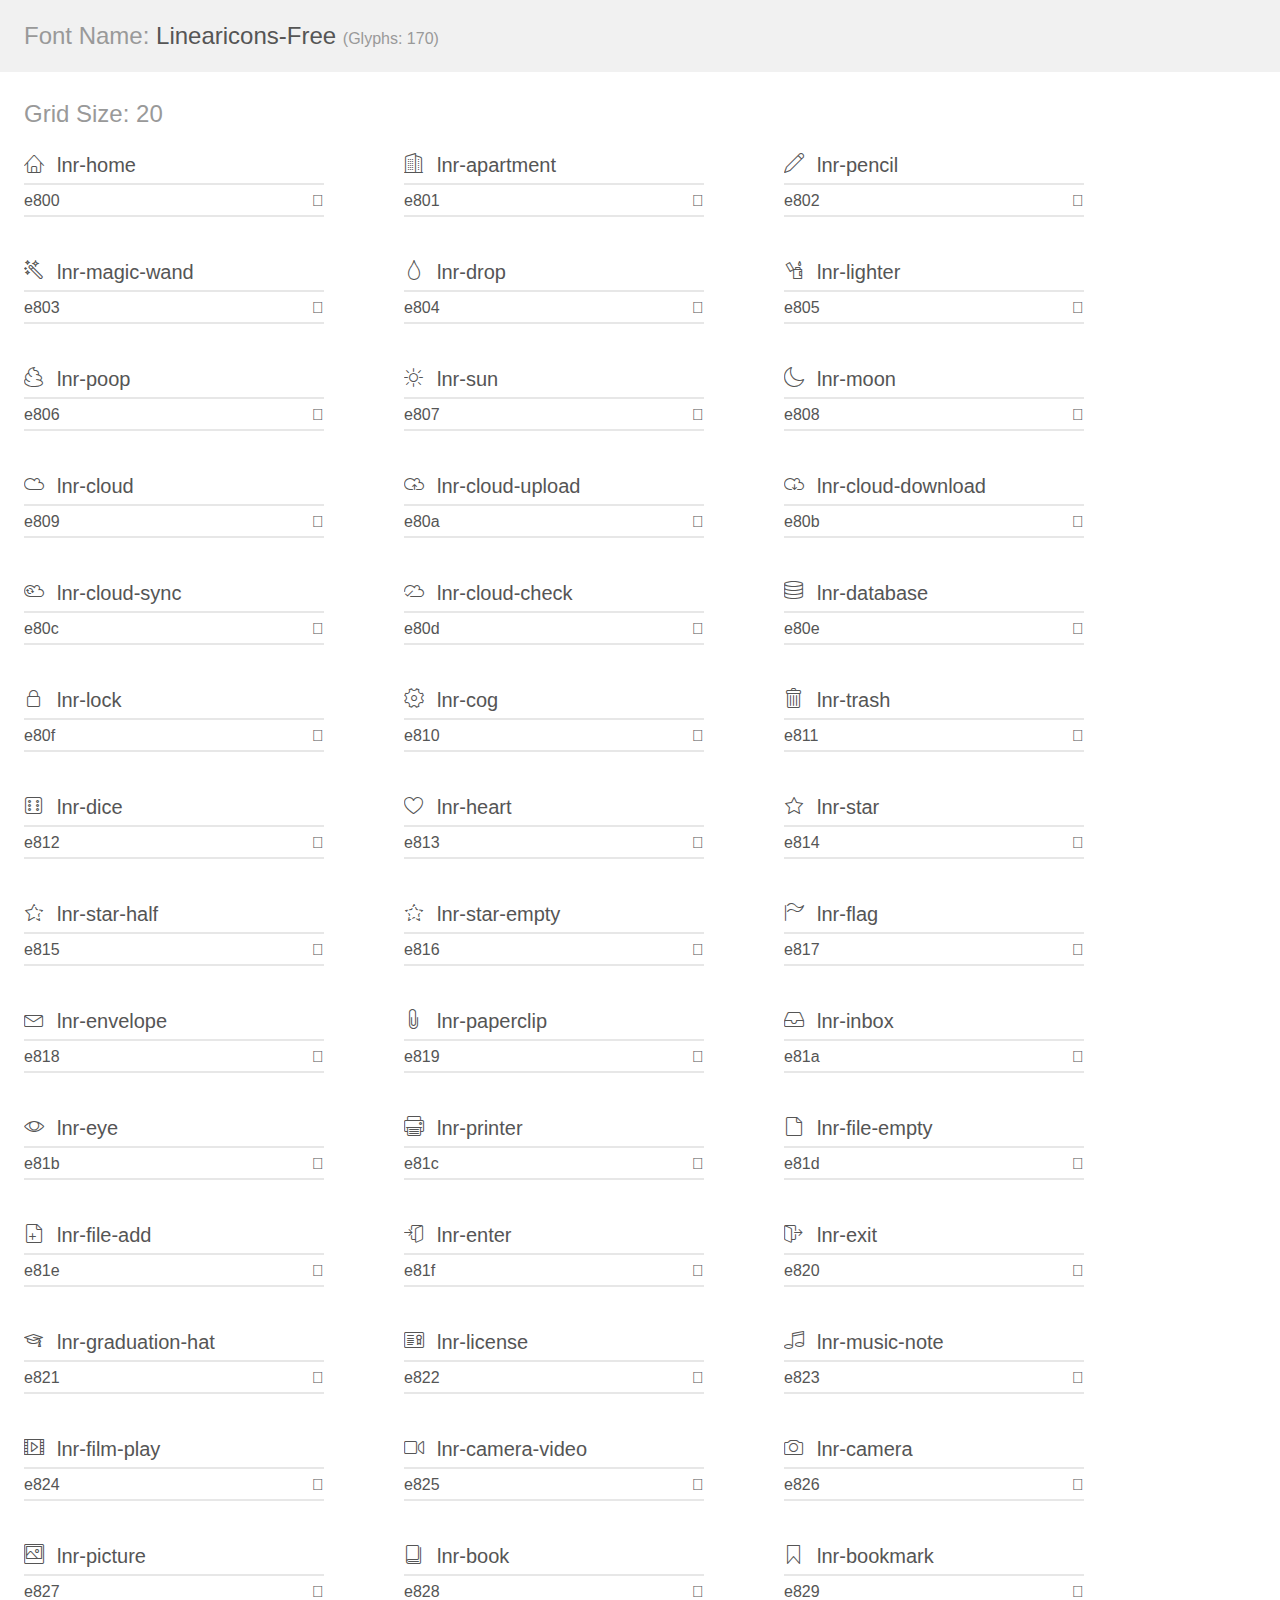
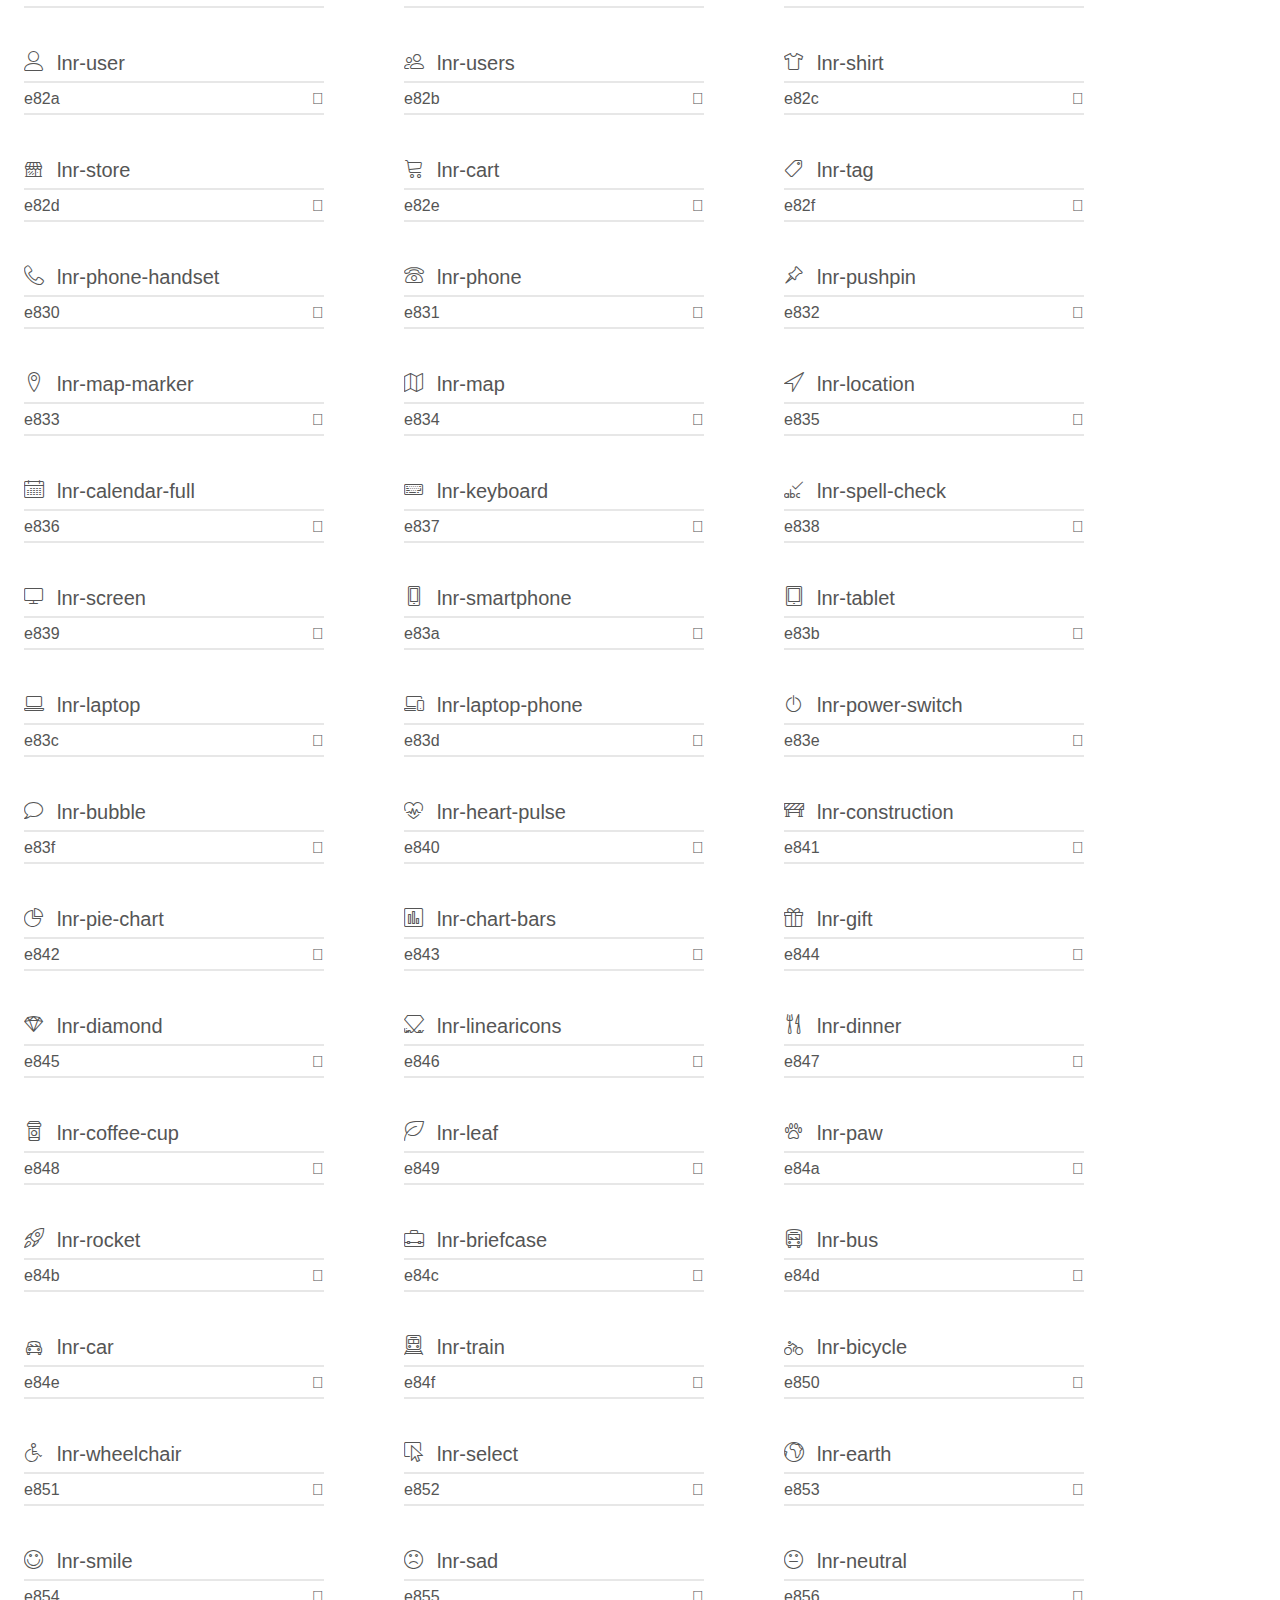
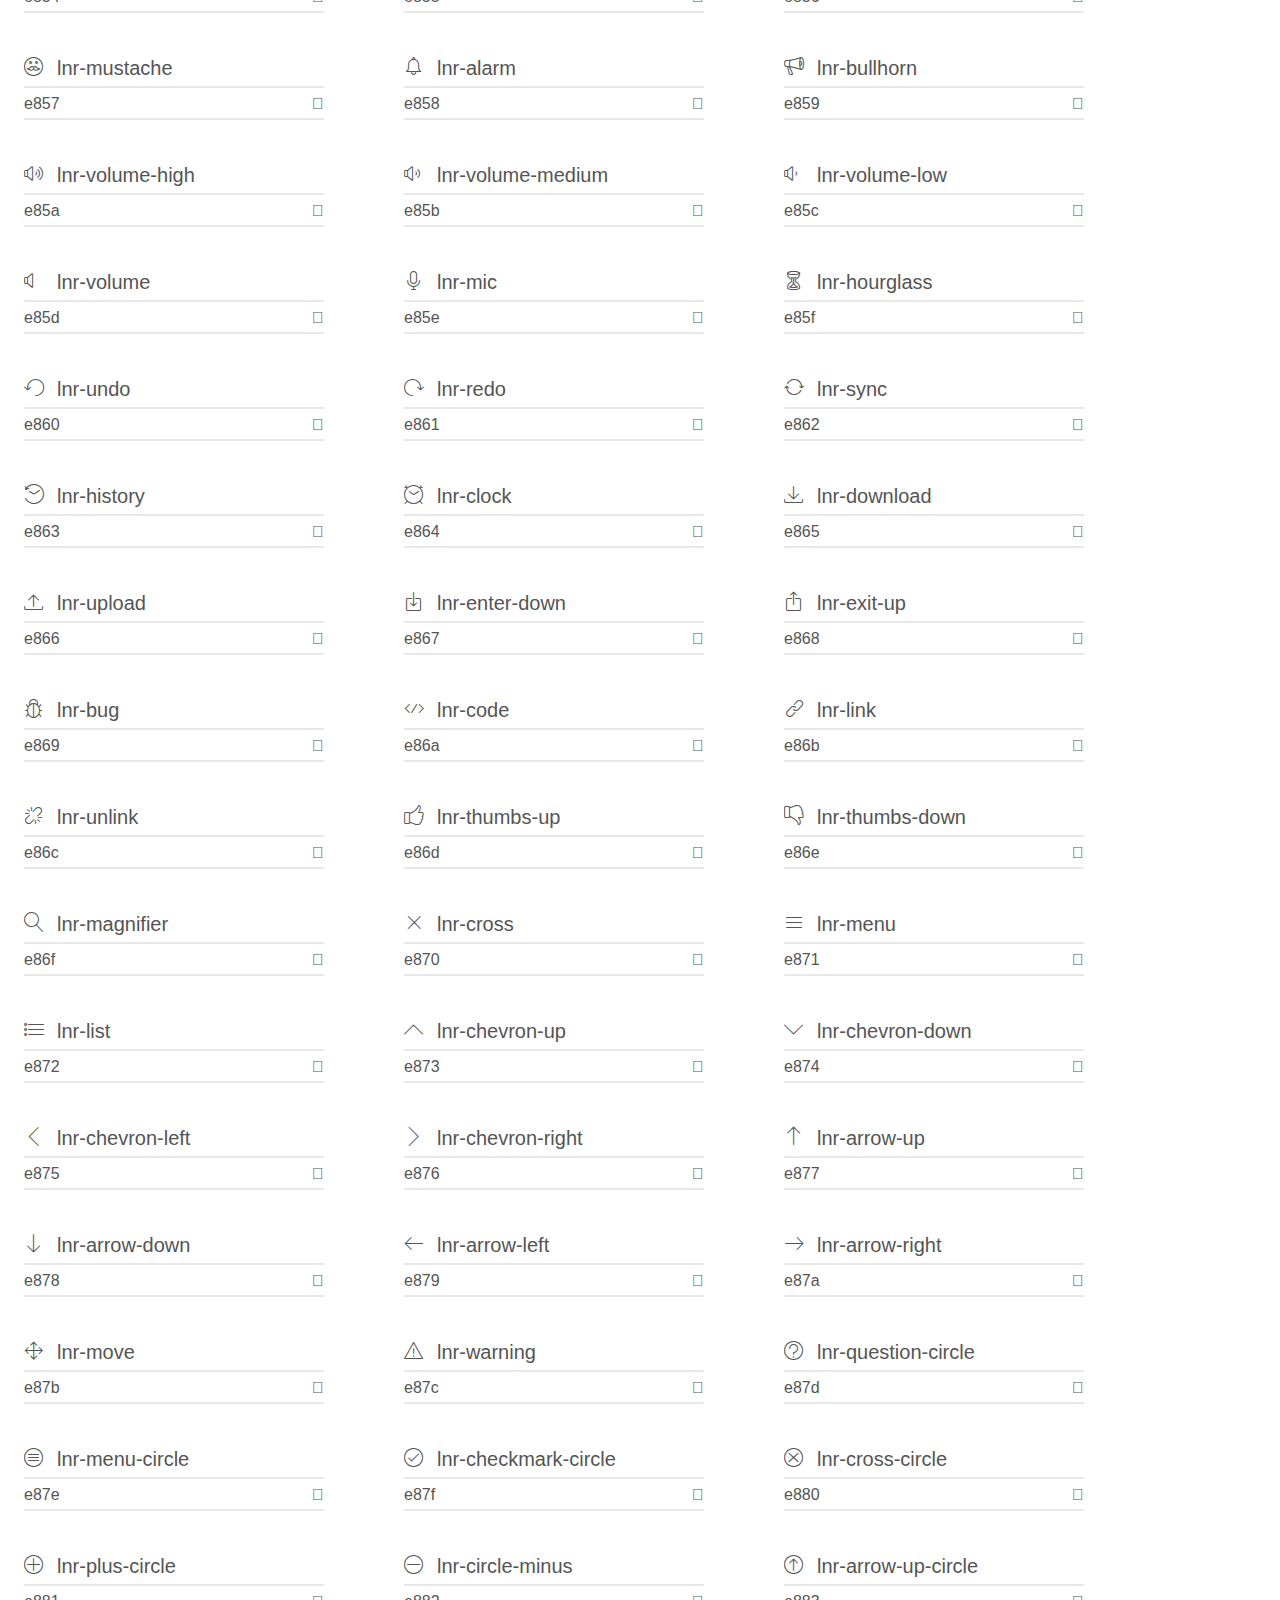
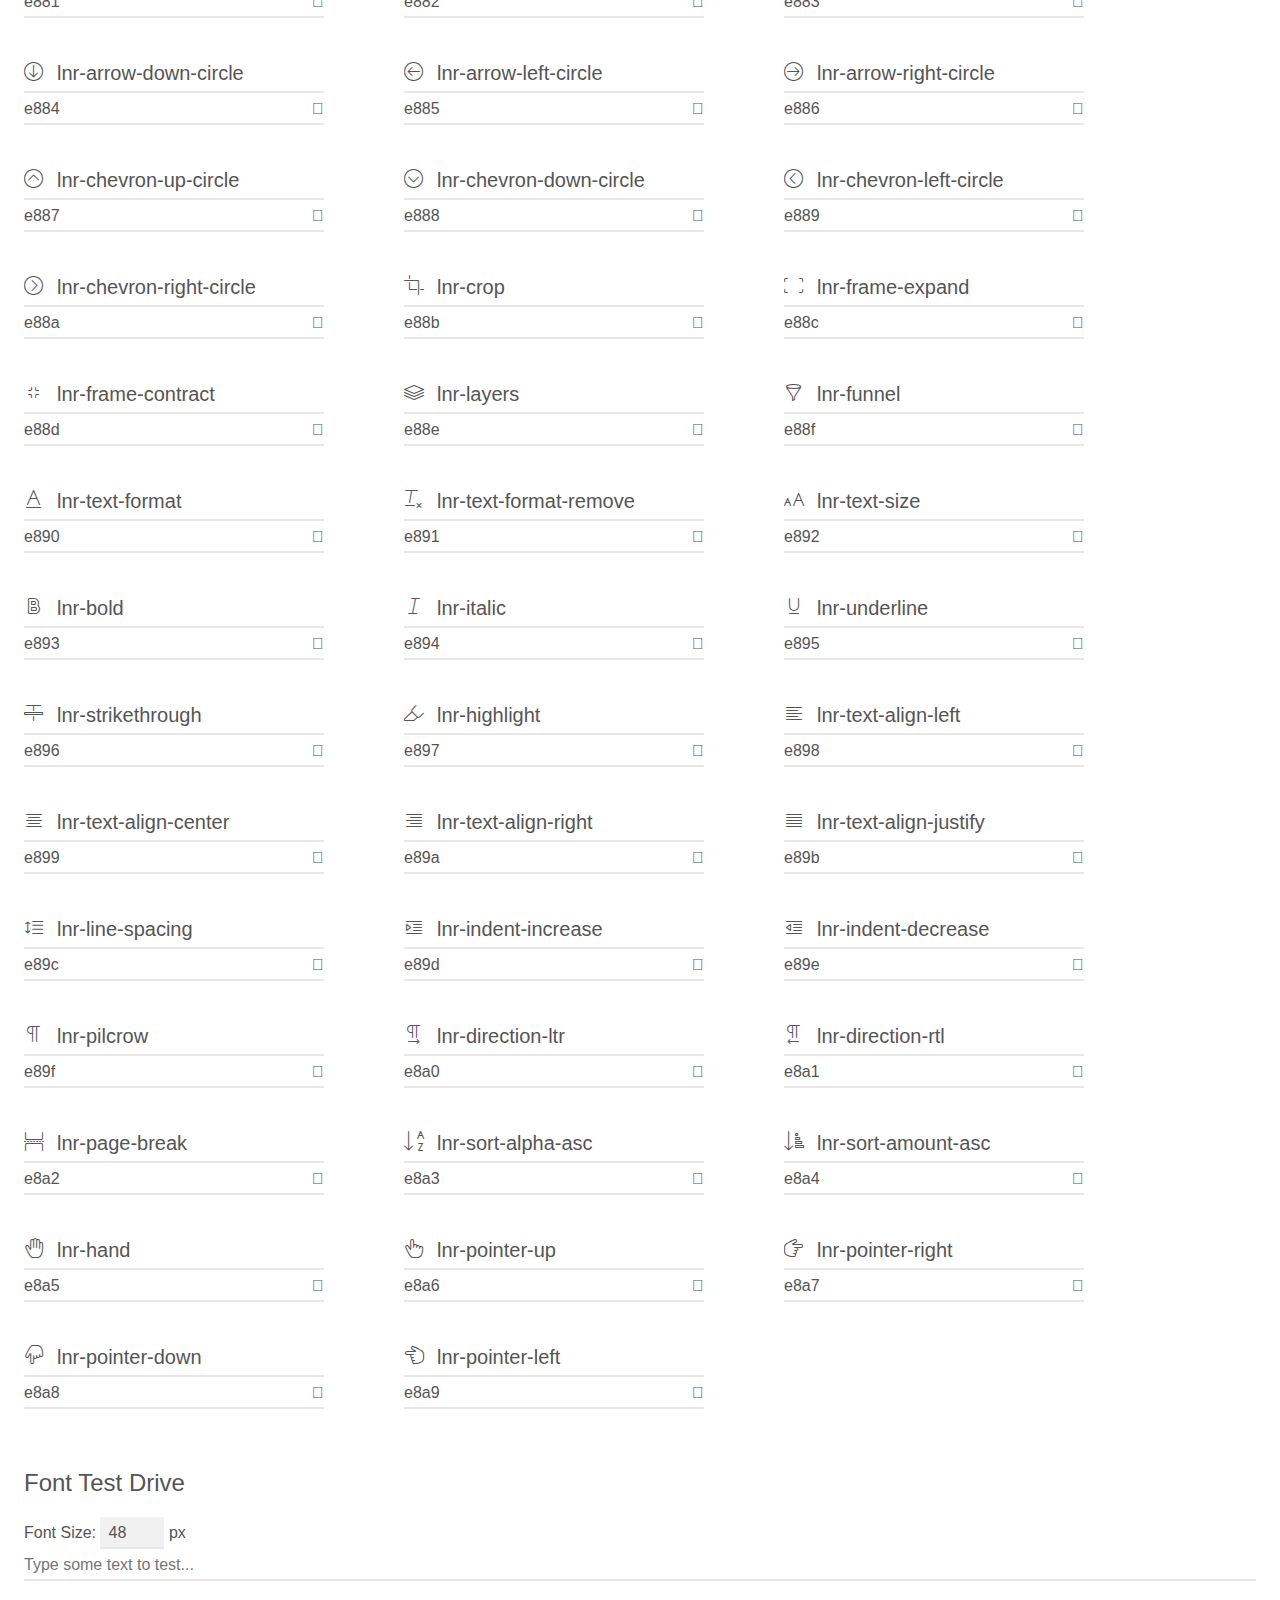
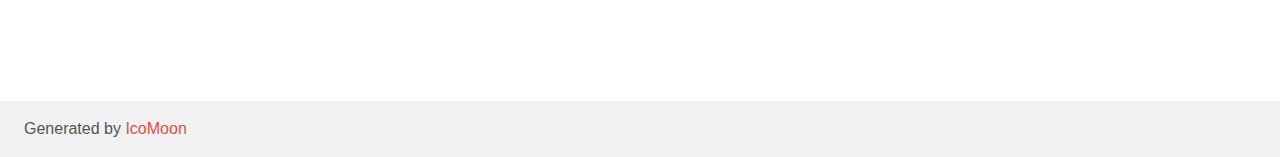
<file: src/main/resources/public/assets/fonts/line-icons/demo.html>
<!doctype html>
<html>
<head>
	<meta charset="utf-8">
	<title>IcoMoon Demo</title>
	<meta name="description" content="An Icon Font Generated By IcoMoon.io">
	<meta name="viewport" content="width=device-width">
	<link rel="stylesheet" href="demo-files/demo.css">
	<link rel="stylesheet" href="line-icons.css"></head>
<body>
	<div class="bgc1 clearfix">
		<h1 class="mhmm mvm"><span class="fgc1">Font Name:</span> Linearicons-Free <small class="fgc1">(Glyphs:&nbsp;170)</small></h1>
	</div>
	<div class="clearfix mhl ptl">
		<h1 class="mvm mtn fgc1">Grid Size: 20</h1>
		<div class="glyph fs1">
			<div class="clearfix bshadow0 pbs">
				<span class="lnr lnr-home">
				
				</span>
				<span class="mls"> lnr-home</span>
			</div>
			<fieldset class="fs0 size1of1 clearfix hidden-false">
				<input type="text" readonly value="e800" class="unit size1of2" />
				<input type="text" maxlength="1" readonly value="&#xe800;" class="unitRight size1of2 talign-right" />
			</fieldset>
			<div class="fs0 bshadow0 clearfix hidden-true">
				<span class="unit pvs fgc1">liga: </span>
				<input type="text" readonly value="home, building" class="liga unitRight" />
			</div>
		</div>
		<div class="glyph fs1">
			<div class="clearfix bshadow0 pbs">
				<span class="lnr lnr-apartment">
				
				</span>
				<span class="mls"> lnr-apartment</span>
			</div>
			<fieldset class="fs0 size1of1 clearfix hidden-false">
				<input type="text" readonly value="e801" class="unit size1of2" />
				<input type="text" maxlength="1" readonly value="&#xe801;" class="unitRight size1of2 talign-right" />
			</fieldset>
			<div class="fs0 bshadow0 clearfix hidden-true">
				<span class="unit pvs fgc1">liga: </span>
				<input type="text" readonly value="apartment, building2" class="liga unitRight" />
			</div>
		</div>
		<div class="glyph fs1">
			<div class="clearfix bshadow0 pbs">
				<span class="lnr lnr-pencil">
				
				</span>
				<span class="mls"> lnr-pencil</span>
			</div>
			<fieldset class="fs0 size1of1 clearfix hidden-false">
				<input type="text" readonly value="e802" class="unit size1of2" />
				<input type="text" maxlength="1" readonly value="&#xe802;" class="unitRight size1of2 talign-right" />
			</fieldset>
			<div class="fs0 bshadow0 clearfix hidden-true">
				<span class="unit pvs fgc1">liga: </span>
				<input type="text" readonly value="pencil, write" class="liga unitRight" />
			</div>
		</div>
		<div class="glyph fs1">
			<div class="clearfix bshadow0 pbs">
				<span class="lnr lnr-magic-wand">
				
				</span>
				<span class="mls"> lnr-magic-wand</span>
			</div>
			<fieldset class="fs0 size1of1 clearfix hidden-false">
				<input type="text" readonly value="e803" class="unit size1of2" />
				<input type="text" maxlength="1" readonly value="&#xe803;" class="unitRight size1of2 talign-right" />
			</fieldset>
			<div class="fs0 bshadow0 clearfix hidden-true">
				<span class="unit pvs fgc1">liga: </span>
				<input type="text" readonly value="magic-wand, tool" class="liga unitRight" />
			</div>
		</div>
		<div class="glyph fs1">
			<div class="clearfix bshadow0 pbs">
				<span class="lnr lnr-drop">
				
				</span>
				<span class="mls"> lnr-drop</span>
			</div>
			<fieldset class="fs0 size1of1 clearfix hidden-false">
				<input type="text" readonly value="e804" class="unit size1of2" />
				<input type="text" maxlength="1" readonly value="&#xe804;" class="unitRight size1of2 talign-right" />
			</fieldset>
			<div class="fs0 bshadow0 clearfix hidden-true">
				<span class="unit pvs fgc1">liga: </span>
				<input type="text" readonly value="drop, droplet" class="liga unitRight" />
			</div>
		</div>
		<div class="glyph fs1">
			<div class="clearfix bshadow0 pbs">
				<span class="lnr lnr-lighter">
				
				</span>
				<span class="mls"> lnr-lighter</span>
			</div>
			<fieldset class="fs0 size1of1 clearfix hidden-false">
				<input type="text" readonly value="e805" class="unit size1of2" />
				<input type="text" maxlength="1" readonly value="&#xe805;" class="unitRight size1of2 talign-right" />
			</fieldset>
			<div class="fs0 bshadow0 clearfix hidden-true">
				<span class="unit pvs fgc1">liga: </span>
				<input type="text" readonly value="lighter, fire" class="liga unitRight" />
			</div>
		</div>
		<div class="glyph fs1">
			<div class="clearfix bshadow0 pbs">
				<span class="lnr lnr-poop">
				
				</span>
				<span class="mls"> lnr-poop</span>
			</div>
			<fieldset class="fs0 size1of1 clearfix hidden-false">
				<input type="text" readonly value="e806" class="unit size1of2" />
				<input type="text" maxlength="1" readonly value="&#xe806;" class="unitRight size1of2 talign-right" />
			</fieldset>
			<div class="fs0 bshadow0 clearfix hidden-true">
				<span class="unit pvs fgc1">liga: </span>
				<input type="text" readonly value="poop, toilet" class="liga unitRight" />
			</div>
		</div>
		<div class="glyph fs1">
			<div class="clearfix bshadow0 pbs">
				<span class="lnr lnr-sun">
				
				</span>
				<span class="mls"> lnr-sun</span>
			</div>
			<fieldset class="fs0 size1of1 clearfix hidden-false">
				<input type="text" readonly value="e807" class="unit size1of2" />
				<input type="text" maxlength="1" readonly value="&#xe807;" class="unitRight size1of2 talign-right" />
			</fieldset>
			<div class="fs0 bshadow0 clearfix hidden-true">
				<span class="unit pvs fgc1">liga: </span>
				<input type="text" readonly value="sun, brightness" class="liga unitRight" />
			</div>
		</div>
		<div class="glyph fs1">
			<div class="clearfix bshadow0 pbs">
				<span class="lnr lnr-moon">
				
				</span>
				<span class="mls"> lnr-moon</span>
			</div>
			<fieldset class="fs0 size1of1 clearfix hidden-false">
				<input type="text" readonly value="e808" class="unit size1of2" />
				<input type="text" maxlength="1" readonly value="&#xe808;" class="unitRight size1of2 talign-right" />
			</fieldset>
			<div class="fs0 bshadow0 clearfix hidden-true">
				<span class="unit pvs fgc1">liga: </span>
				<input type="text" readonly value="moon, night" class="liga unitRight" />
			</div>
		</div>
		<div class="glyph fs1">
			<div class="clearfix bshadow0 pbs">
				<span class="lnr lnr-cloud">
				
				</span>
				<span class="mls"> lnr-cloud</span>
			</div>
			<fieldset class="fs0 size1of1 clearfix hidden-false">
				<input type="text" readonly value="e809" class="unit size1of2" />
				<input type="text" maxlength="1" readonly value="&#xe809;" class="unitRight size1of2 talign-right" />
			</fieldset>
			<div class="fs0 bshadow0 clearfix hidden-true">
				<span class="unit pvs fgc1">liga: </span>
				<input type="text" readonly value="cloud, weather" class="liga unitRight" />
			</div>
		</div>
		<div class="glyph fs1">
			<div class="clearfix bshadow0 pbs">
				<span class="lnr lnr-cloud-upload">
				
				</span>
				<span class="mls"> lnr-cloud-upload</span>
			</div>
			<fieldset class="fs0 size1of1 clearfix hidden-false">
				<input type="text" readonly value="e80a" class="unit size1of2" />
				<input type="text" maxlength="1" readonly value="&#xe80a;" class="unitRight size1of2 talign-right" />
			</fieldset>
			<div class="fs0 bshadow0 clearfix hidden-true">
				<span class="unit pvs fgc1">liga: </span>
				<input type="text" readonly value="cloud-upload, cloud2" class="liga unitRight" />
			</div>
		</div>
		<div class="glyph fs1">
			<div class="clearfix bshadow0 pbs">
				<span class="lnr lnr-cloud-download">
				
				</span>
				<span class="mls"> lnr-cloud-download</span>
			</div>
			<fieldset class="fs0 size1of1 clearfix hidden-false">
				<input type="text" readonly value="e80b" class="unit size1of2" />
				<input type="text" maxlength="1" readonly value="&#xe80b;" class="unitRight size1of2 talign-right" />
			</fieldset>
			<div class="fs0 bshadow0 clearfix hidden-true">
				<span class="unit pvs fgc1">liga: </span>
				<input type="text" readonly value="cloud-download, cloud3" class="liga unitRight" />
			</div>
		</div>
		<div class="glyph fs1">
			<div class="clearfix bshadow0 pbs">
				<span class="lnr lnr-cloud-sync">
				
				</span>
				<span class="mls"> lnr-cloud-sync</span>
			</div>
			<fieldset class="fs0 size1of1 clearfix hidden-false">
				<input type="text" readonly value="e80c" class="unit size1of2" />
				<input type="text" maxlength="1" readonly value="&#xe80c;" class="unitRight size1of2 talign-right" />
			</fieldset>
			<div class="fs0 bshadow0 clearfix hidden-true">
				<span class="unit pvs fgc1">liga: </span>
				<input type="text" readonly value="cloud-sync, cloud4" class="liga unitRight" />
			</div>
		</div>
		<div class="glyph fs1">
			<div class="clearfix bshadow0 pbs">
				<span class="lnr lnr-cloud-check">
				
				</span>
				<span class="mls"> lnr-cloud-check</span>
			</div>
			<fieldset class="fs0 size1of1 clearfix hidden-false">
				<input type="text" readonly value="e80d" class="unit size1of2" />
				<input type="text" maxlength="1" readonly value="&#xe80d;" class="unitRight size1of2 talign-right" />
			</fieldset>
			<div class="fs0 bshadow0 clearfix hidden-true">
				<span class="unit pvs fgc1">liga: </span>
				<input type="text" readonly value="cloud-check, cloud5" class="liga unitRight" />
			</div>
		</div>
		<div class="glyph fs1">
			<div class="clearfix bshadow0 pbs">
				<span class="lnr lnr-database">
				
				</span>
				<span class="mls"> lnr-database</span>
			</div>
			<fieldset class="fs0 size1of1 clearfix hidden-false">
				<input type="text" readonly value="e80e" class="unit size1of2" />
				<input type="text" maxlength="1" readonly value="&#xe80e;" class="unitRight size1of2 talign-right" />
			</fieldset>
			<div class="fs0 bshadow0 clearfix hidden-true">
				<span class="unit pvs fgc1">liga: </span>
				<input type="text" readonly value="database, storage" class="liga unitRight" />
			</div>
		</div>
		<div class="glyph fs1">
			<div class="clearfix bshadow0 pbs">
				<span class="lnr lnr-lock">
				
				</span>
				<span class="mls"> lnr-lock</span>
			</div>
			<fieldset class="fs0 size1of1 clearfix hidden-false">
				<input type="text" readonly value="e80f" class="unit size1of2" />
				<input type="text" maxlength="1" readonly value="&#xe80f;" class="unitRight size1of2 talign-right" />
			</fieldset>
			<div class="fs0 bshadow0 clearfix hidden-true">
				<span class="unit pvs fgc1">liga: </span>
				<input type="text" readonly value="lock, privacy" class="liga unitRight" />
			</div>
		</div>
		<div class="glyph fs1">
			<div class="clearfix bshadow0 pbs">
				<span class="lnr lnr-cog">
				
				</span>
				<span class="mls"> lnr-cog</span>
			</div>
			<fieldset class="fs0 size1of1 clearfix hidden-false">
				<input type="text" readonly value="e810" class="unit size1of2" />
				<input type="text" maxlength="1" readonly value="&#xe810;" class="unitRight size1of2 talign-right" />
			</fieldset>
			<div class="fs0 bshadow0 clearfix hidden-true">
				<span class="unit pvs fgc1">liga: </span>
				<input type="text" readonly value="cog, gear" class="liga unitRight" />
			</div>
		</div>
		<div class="glyph fs1">
			<div class="clearfix bshadow0 pbs">
				<span class="lnr lnr-trash">
				
				</span>
				<span class="mls"> lnr-trash</span>
			</div>
			<fieldset class="fs0 size1of1 clearfix hidden-false">
				<input type="text" readonly value="e811" class="unit size1of2" />
				<input type="text" maxlength="1" readonly value="&#xe811;" class="unitRight size1of2 talign-right" />
			</fieldset>
			<div class="fs0 bshadow0 clearfix hidden-true">
				<span class="unit pvs fgc1">liga: </span>
				<input type="text" readonly value="trash, bin" class="liga unitRight" />
			</div>
		</div>
		<div class="glyph fs1">
			<div class="clearfix bshadow0 pbs">
				<span class="lnr lnr-dice">
				
				</span>
				<span class="mls"> lnr-dice</span>
			</div>
			<fieldset class="fs0 size1of1 clearfix hidden-false">
				<input type="text" readonly value="e812" class="unit size1of2" />
				<input type="text" maxlength="1" readonly value="&#xe812;" class="unitRight size1of2 talign-right" />
			</fieldset>
			<div class="fs0 bshadow0 clearfix hidden-true">
				<span class="unit pvs fgc1">liga: </span>
				<input type="text" readonly value="dice, game" class="liga unitRight" />
			</div>
		</div>
		<div class="glyph fs1">
			<div class="clearfix bshadow0 pbs">
				<span class="lnr lnr-heart">
				
				</span>
				<span class="mls"> lnr-heart</span>
			</div>
			<fieldset class="fs0 size1of1 clearfix hidden-false">
				<input type="text" readonly value="e813" class="unit size1of2" />
				<input type="text" maxlength="1" readonly value="&#xe813;" class="unitRight size1of2 talign-right" />
			</fieldset>
			<div class="fs0 bshadow0 clearfix hidden-true">
				<span class="unit pvs fgc1">liga: </span>
				<input type="text" readonly value="heart, love" class="liga unitRight" />
			</div>
		</div>
		<div class="glyph fs1">
			<div class="clearfix bshadow0 pbs">
				<span class="lnr lnr-star">
				
				</span>
				<span class="mls"> lnr-star</span>
			</div>
			<fieldset class="fs0 size1of1 clearfix hidden-false">
				<input type="text" readonly value="e814" class="unit size1of2" />
				<input type="text" maxlength="1" readonly value="&#xe814;" class="unitRight size1of2 talign-right" />
			</fieldset>
			<div class="fs0 bshadow0 clearfix hidden-true">
				<span class="unit pvs fgc1">liga: </span>
				<input type="text" readonly value="star, rating" class="liga unitRight" />
			</div>
		</div>
		<div class="glyph fs1">
			<div class="clearfix bshadow0 pbs">
				<span class="lnr lnr-star-half">
				
				</span>
				<span class="mls"> lnr-star-half</span>
			</div>
			<fieldset class="fs0 size1of1 clearfix hidden-false">
				<input type="text" readonly value="e815" class="unit size1of2" />
				<input type="text" maxlength="1" readonly value="&#xe815;" class="unitRight size1of2 talign-right" />
			</fieldset>
			<div class="fs0 bshadow0 clearfix hidden-true">
				<span class="unit pvs fgc1">liga: </span>
				<input type="text" readonly value="star-half, rating2" class="liga unitRight" />
			</div>
		</div>
		<div class="glyph fs1">
			<div class="clearfix bshadow0 pbs">
				<span class="lnr lnr-star-empty">
				
				</span>
				<span class="mls"> lnr-star-empty</span>
			</div>
			<fieldset class="fs0 size1of1 clearfix hidden-false">
				<input type="text" readonly value="e816" class="unit size1of2" />
				<input type="text" maxlength="1" readonly value="&#xe816;" class="unitRight size1of2 talign-right" />
			</fieldset>
			<div class="fs0 bshadow0 clearfix hidden-true">
				<span class="unit pvs fgc1">liga: </span>
				<input type="text" readonly value="star-empty, rating3" class="liga unitRight" />
			</div>
		</div>
		<div class="glyph fs1">
			<div class="clearfix bshadow0 pbs">
				<span class="lnr lnr-flag">
				
				</span>
				<span class="mls"> lnr-flag</span>
			</div>
			<fieldset class="fs0 size1of1 clearfix hidden-false">
				<input type="text" readonly value="e817" class="unit size1of2" />
				<input type="text" maxlength="1" readonly value="&#xe817;" class="unitRight size1of2 talign-right" />
			</fieldset>
			<div class="fs0 bshadow0 clearfix hidden-true">
				<span class="unit pvs fgc1">liga: </span>
				<input type="text" readonly value="flag, report" class="liga unitRight" />
			</div>
		</div>
		<div class="glyph fs1">
			<div class="clearfix bshadow0 pbs">
				<span class="lnr lnr-envelope">
				
				</span>
				<span class="mls"> lnr-envelope</span>
			</div>
			<fieldset class="fs0 size1of1 clearfix hidden-false">
				<input type="text" readonly value="e818" class="unit size1of2" />
				<input type="text" maxlength="1" readonly value="&#xe818;" class="unitRight size1of2 talign-right" />
			</fieldset>
			<div class="fs0 bshadow0 clearfix hidden-true">
				<span class="unit pvs fgc1">liga: </span>
				<input type="text" readonly value="envelope, mail" class="liga unitRight" />
			</div>
		</div>
		<div class="glyph fs1">
			<div class="clearfix bshadow0 pbs">
				<span class="lnr lnr-paperclip">
				
				</span>
				<span class="mls"> lnr-paperclip</span>
			</div>
			<fieldset class="fs0 size1of1 clearfix hidden-false">
				<input type="text" readonly value="e819" class="unit size1of2" />
				<input type="text" maxlength="1" readonly value="&#xe819;" class="unitRight size1of2 talign-right" />
			</fieldset>
			<div class="fs0 bshadow0 clearfix hidden-true">
				<span class="unit pvs fgc1">liga: </span>
				<input type="text" readonly value="paperclip, attachment" class="liga unitRight" />
			</div>
		</div>
		<div class="glyph fs1">
			<div class="clearfix bshadow0 pbs">
				<span class="lnr lnr-inbox">
				
				</span>
				<span class="mls"> lnr-inbox</span>
			</div>
			<fieldset class="fs0 size1of1 clearfix hidden-false">
				<input type="text" readonly value="e81a" class="unit size1of2" />
				<input type="text" maxlength="1" readonly value="&#xe81a;" class="unitRight size1of2 talign-right" />
			</fieldset>
			<div class="fs0 bshadow0 clearfix hidden-true">
				<span class="unit pvs fgc1">liga: </span>
				<input type="text" readonly value="inbox, drawer" class="liga unitRight" />
			</div>
		</div>
		<div class="glyph fs1">
			<div class="clearfix bshadow0 pbs">
				<span class="lnr lnr-eye">
				
				</span>
				<span class="mls"> lnr-eye</span>
			</div>
			<fieldset class="fs0 size1of1 clearfix hidden-false">
				<input type="text" readonly value="e81b" class="unit size1of2" />
				<input type="text" maxlength="1" readonly value="&#xe81b;" class="unitRight size1of2 talign-right" />
			</fieldset>
			<div class="fs0 bshadow0 clearfix hidden-true">
				<span class="unit pvs fgc1">liga: </span>
				<input type="text" readonly value="eye, vision" class="liga unitRight" />
			</div>
		</div>
		<div class="glyph fs1">
			<div class="clearfix bshadow0 pbs">
				<span class="lnr lnr-printer">
				
				</span>
				<span class="mls"> lnr-printer</span>
			</div>
			<fieldset class="fs0 size1of1 clearfix hidden-false">
				<input type="text" readonly value="e81c" class="unit size1of2" />
				<input type="text" maxlength="1" readonly value="&#xe81c;" class="unitRight size1of2 talign-right" />
			</fieldset>
			<div class="fs0 bshadow0 clearfix hidden-true">
				<span class="unit pvs fgc1">liga: </span>
				<input type="text" readonly value="printer, print" class="liga unitRight" />
			</div>
		</div>
		<div class="glyph fs1">
			<div class="clearfix bshadow0 pbs">
				<span class="lnr lnr-file-empty">
				
				</span>
				<span class="mls"> lnr-file-empty</span>
			</div>
			<fieldset class="fs0 size1of1 clearfix hidden-false">
				<input type="text" readonly value="e81d" class="unit size1of2" />
				<input type="text" maxlength="1" readonly value="&#xe81d;" class="unitRight size1of2 talign-right" />
			</fieldset>
			<div class="fs0 bshadow0 clearfix hidden-true">
				<span class="unit pvs fgc1">liga: </span>
				<input type="text" readonly value="file-empty, file" class="liga unitRight" />
			</div>
		</div>
		<div class="glyph fs1">
			<div class="clearfix bshadow0 pbs">
				<span class="lnr lnr-file-add">
				
				</span>
				<span class="mls"> lnr-file-add</span>
			</div>
			<fieldset class="fs0 size1of1 clearfix hidden-false">
				<input type="text" readonly value="e81e" class="unit size1of2" />
				<input type="text" maxlength="1" readonly value="&#xe81e;" class="unitRight size1of2 talign-right" />
			</fieldset>
			<div class="fs0 bshadow0 clearfix hidden-true">
				<span class="unit pvs fgc1">liga: </span>
				<input type="text" readonly value="file-add, file2" class="liga unitRight" />
			</div>
		</div>
		<div class="glyph fs1">
			<div class="clearfix bshadow0 pbs">
				<span class="lnr lnr-enter">
				
				</span>
				<span class="mls"> lnr-enter</span>
			</div>
			<fieldset class="fs0 size1of1 clearfix hidden-false">
				<input type="text" readonly value="e81f" class="unit size1of2" />
				<input type="text" maxlength="1" readonly value="&#xe81f;" class="unitRight size1of2 talign-right" />
			</fieldset>
			<div class="fs0 bshadow0 clearfix hidden-true">
				<span class="unit pvs fgc1">liga: </span>
				<input type="text" readonly value="enter, door" class="liga unitRight" />
			</div>
		</div>
		<div class="glyph fs1">
			<div class="clearfix bshadow0 pbs">
				<span class="lnr lnr-exit">
				
				</span>
				<span class="mls"> lnr-exit</span>
			</div>
			<fieldset class="fs0 size1of1 clearfix hidden-false">
				<input type="text" readonly value="e820" class="unit size1of2" />
				<input type="text" maxlength="1" readonly value="&#xe820;" class="unitRight size1of2 talign-right" />
			</fieldset>
			<div class="fs0 bshadow0 clearfix hidden-true">
				<span class="unit pvs fgc1">liga: </span>
				<input type="text" readonly value="exit, door2" class="liga unitRight" />
			</div>
		</div>
		<div class="glyph fs1">
			<div class="clearfix bshadow0 pbs">
				<span class="lnr lnr-graduation-hat">
				
				</span>
				<span class="mls"> lnr-graduation-hat</span>
			</div>
			<fieldset class="fs0 size1of1 clearfix hidden-false">
				<input type="text" readonly value="e821" class="unit size1of2" />
				<input type="text" maxlength="1" readonly value="&#xe821;" class="unitRight size1of2 talign-right" />
			</fieldset>
			<div class="fs0 bshadow0 clearfix hidden-true">
				<span class="unit pvs fgc1">liga: </span>
				<input type="text" readonly value="graduation-hat, education" class="liga unitRight" />
			</div>
		</div>
		<div class="glyph fs1">
			<div class="clearfix bshadow0 pbs">
				<span class="lnr lnr-license">
				
				</span>
				<span class="mls"> lnr-license</span>
			</div>
			<fieldset class="fs0 size1of1 clearfix hidden-false">
				<input type="text" readonly value="e822" class="unit size1of2" />
				<input type="text" maxlength="1" readonly value="&#xe822;" class="unitRight size1of2 talign-right" />
			</fieldset>
			<div class="fs0 bshadow0 clearfix hidden-true">
				<span class="unit pvs fgc1">liga: </span>
				<input type="text" readonly value="license, certificate" class="liga unitRight" />
			</div>
		</div>
		<div class="glyph fs1">
			<div class="clearfix bshadow0 pbs">
				<span class="lnr lnr-music-note">
				
				</span>
				<span class="mls"> lnr-music-note</span>
			</div>
			<fieldset class="fs0 size1of1 clearfix hidden-false">
				<input type="text" readonly value="e823" class="unit size1of2" />
				<input type="text" maxlength="1" readonly value="&#xe823;" class="unitRight size1of2 talign-right" />
			</fieldset>
			<div class="fs0 bshadow0 clearfix hidden-true">
				<span class="unit pvs fgc1">liga: </span>
				<input type="text" readonly value="music-note, music" class="liga unitRight" />
			</div>
		</div>
		<div class="glyph fs1">
			<div class="clearfix bshadow0 pbs">
				<span class="lnr lnr-film-play">
				
				</span>
				<span class="mls"> lnr-film-play</span>
			</div>
			<fieldset class="fs0 size1of1 clearfix hidden-false">
				<input type="text" readonly value="e824" class="unit size1of2" />
				<input type="text" maxlength="1" readonly value="&#xe824;" class="unitRight size1of2 talign-right" />
			</fieldset>
			<div class="fs0 bshadow0 clearfix hidden-true">
				<span class="unit pvs fgc1">liga: </span>
				<input type="text" readonly value="film-play, video" class="liga unitRight" />
			</div>
		</div>
		<div class="glyph fs1">
			<div class="clearfix bshadow0 pbs">
				<span class="lnr lnr-camera-video">
				
				</span>
				<span class="mls"> lnr-camera-video</span>
			</div>
			<fieldset class="fs0 size1of1 clearfix hidden-false">
				<input type="text" readonly value="e825" class="unit size1of2" />
				<input type="text" maxlength="1" readonly value="&#xe825;" class="unitRight size1of2 talign-right" />
			</fieldset>
			<div class="fs0 bshadow0 clearfix hidden-true">
				<span class="unit pvs fgc1">liga: </span>
				<input type="text" readonly value="camera-video, video2" class="liga unitRight" />
			</div>
		</div>
		<div class="glyph fs1">
			<div class="clearfix bshadow0 pbs">
				<span class="lnr lnr-camera">
				
				</span>
				<span class="mls"> lnr-camera</span>
			</div>
			<fieldset class="fs0 size1of1 clearfix hidden-false">
				<input type="text" readonly value="e826" class="unit size1of2" />
				<input type="text" maxlength="1" readonly value="&#xe826;" class="unitRight size1of2 talign-right" />
			</fieldset>
			<div class="fs0 bshadow0 clearfix hidden-true">
				<span class="unit pvs fgc1">liga: </span>
				<input type="text" readonly value="camera, photo" class="liga unitRight" />
			</div>
		</div>
		<div class="glyph fs1">
			<div class="clearfix bshadow0 pbs">
				<span class="lnr lnr-picture">
				
				</span>
				<span class="mls"> lnr-picture</span>
			</div>
			<fieldset class="fs0 size1of1 clearfix hidden-false">
				<input type="text" readonly value="e827" class="unit size1of2" />
				<input type="text" maxlength="1" readonly value="&#xe827;" class="unitRight size1of2 talign-right" />
			</fieldset>
			<div class="fs0 bshadow0 clearfix hidden-true">
				<span class="unit pvs fgc1">liga: </span>
				<input type="text" readonly value="picture, photo2" class="liga unitRight" />
			</div>
		</div>
		<div class="glyph fs1">
			<div class="clearfix bshadow0 pbs">
				<span class="lnr lnr-book">
				
				</span>
				<span class="mls"> lnr-book</span>
			</div>
			<fieldset class="fs0 size1of1 clearfix hidden-false">
				<input type="text" readonly value="e828" class="unit size1of2" />
				<input type="text" maxlength="1" readonly value="&#xe828;" class="unitRight size1of2 talign-right" />
			</fieldset>
			<div class="fs0 bshadow0 clearfix hidden-true">
				<span class="unit pvs fgc1">liga: </span>
				<input type="text" readonly value="book, read" class="liga unitRight" />
			</div>
		</div>
		<div class="glyph fs1">
			<div class="clearfix bshadow0 pbs">
				<span class="lnr lnr-bookmark">
				
				</span>
				<span class="mls"> lnr-bookmark</span>
			</div>
			<fieldset class="fs0 size1of1 clearfix hidden-false">
				<input type="text" readonly value="e829" class="unit size1of2" />
				<input type="text" maxlength="1" readonly value="&#xe829;" class="unitRight size1of2 talign-right" />
			</fieldset>
			<div class="fs0 bshadow0 clearfix hidden-true">
				<span class="unit pvs fgc1">liga: </span>
				<input type="text" readonly value="bookmark, ribbon" class="liga unitRight" />
			</div>
		</div>
		<div class="glyph fs1">
			<div class="clearfix bshadow0 pbs">
				<span class="lnr lnr-user">
				
				</span>
				<span class="mls"> lnr-user</span>
			</div>
			<fieldset class="fs0 size1of1 clearfix hidden-false">
				<input type="text" readonly value="e82a" class="unit size1of2" />
				<input type="text" maxlength="1" readonly value="&#xe82a;" class="unitRight size1of2 talign-right" />
			</fieldset>
			<div class="fs0 bshadow0 clearfix hidden-true">
				<span class="unit pvs fgc1">liga: </span>
				<input type="text" readonly value="user, persona" class="liga unitRight" />
			</div>
		</div>
		<div class="glyph fs1">
			<div class="clearfix bshadow0 pbs">
				<span class="lnr lnr-users">
				
				</span>
				<span class="mls"> lnr-users</span>
			</div>
			<fieldset class="fs0 size1of1 clearfix hidden-false">
				<input type="text" readonly value="e82b" class="unit size1of2" />
				<input type="text" maxlength="1" readonly value="&#xe82b;" class="unitRight size1of2 talign-right" />
			</fieldset>
			<div class="fs0 bshadow0 clearfix hidden-true">
				<span class="unit pvs fgc1">liga: </span>
				<input type="text" readonly value="users, group" class="liga unitRight" />
			</div>
		</div>
		<div class="glyph fs1">
			<div class="clearfix bshadow0 pbs">
				<span class="lnr lnr-shirt">
				
				</span>
				<span class="mls"> lnr-shirt</span>
			</div>
			<fieldset class="fs0 size1of1 clearfix hidden-false">
				<input type="text" readonly value="e82c" class="unit size1of2" />
				<input type="text" maxlength="1" readonly value="&#xe82c;" class="unitRight size1of2 talign-right" />
			</fieldset>
			<div class="fs0 bshadow0 clearfix hidden-true">
				<span class="unit pvs fgc1">liga: </span>
				<input type="text" readonly value="shirt, clothing" class="liga unitRight" />
			</div>
		</div>
		<div class="glyph fs1">
			<div class="clearfix bshadow0 pbs">
				<span class="lnr lnr-store">
				
				</span>
				<span class="mls"> lnr-store</span>
			</div>
			<fieldset class="fs0 size1of1 clearfix hidden-false">
				<input type="text" readonly value="e82d" class="unit size1of2" />
				<input type="text" maxlength="1" readonly value="&#xe82d;" class="unitRight size1of2 talign-right" />
			</fieldset>
			<div class="fs0 bshadow0 clearfix hidden-true">
				<span class="unit pvs fgc1">liga: </span>
				<input type="text" readonly value="store, shop" class="liga unitRight" />
			</div>
		</div>
		<div class="glyph fs1">
			<div class="clearfix bshadow0 pbs">
				<span class="lnr lnr-cart">
				
				</span>
				<span class="mls"> lnr-cart</span>
			</div>
			<fieldset class="fs0 size1of1 clearfix hidden-false">
				<input type="text" readonly value="e82e" class="unit size1of2" />
				<input type="text" maxlength="1" readonly value="&#xe82e;" class="unitRight size1of2 talign-right" />
			</fieldset>
			<div class="fs0 bshadow0 clearfix hidden-true">
				<span class="unit pvs fgc1">liga: </span>
				<input type="text" readonly value="cart, shop2" class="liga unitRight" />
			</div>
		</div>
		<div class="glyph fs1">
			<div class="clearfix bshadow0 pbs">
				<span class="lnr lnr-tag">
				
				</span>
				<span class="mls"> lnr-tag</span>
			</div>
			<fieldset class="fs0 size1of1 clearfix hidden-false">
				<input type="text" readonly value="e82f" class="unit size1of2" />
				<input type="text" maxlength="1" readonly value="&#xe82f;" class="unitRight size1of2 talign-right" />
			</fieldset>
			<div class="fs0 bshadow0 clearfix hidden-true">
				<span class="unit pvs fgc1">liga: </span>
				<input type="text" readonly value="tag, price" class="liga unitRight" />
			</div>
		</div>
		<div class="glyph fs1">
			<div class="clearfix bshadow0 pbs">
				<span class="lnr lnr-phone-handset">
				
				</span>
				<span class="mls"> lnr-phone-handset</span>
			</div>
			<fieldset class="fs0 size1of1 clearfix hidden-false">
				<input type="text" readonly value="e830" class="unit size1of2" />
				<input type="text" maxlength="1" readonly value="&#xe830;" class="unitRight size1of2 talign-right" />
			</fieldset>
			<div class="fs0 bshadow0 clearfix hidden-true">
				<span class="unit pvs fgc1">liga: </span>
				<input type="text" readonly value="phone-handset, telephone" class="liga unitRight" />
			</div>
		</div>
		<div class="glyph fs1">
			<div class="clearfix bshadow0 pbs">
				<span class="lnr lnr-phone">
				
				</span>
				<span class="mls"> lnr-phone</span>
			</div>
			<fieldset class="fs0 size1of1 clearfix hidden-false">
				<input type="text" readonly value="e831" class="unit size1of2" />
				<input type="text" maxlength="1" readonly value="&#xe831;" class="unitRight size1of2 talign-right" />
			</fieldset>
			<div class="fs0 bshadow0 clearfix hidden-true">
				<span class="unit pvs fgc1">liga: </span>
				<input type="text" readonly value="phone, telephone2" class="liga unitRight" />
			</div>
		</div>
		<div class="glyph fs1">
			<div class="clearfix bshadow0 pbs">
				<span class="lnr lnr-pushpin">
				
				</span>
				<span class="mls"> lnr-pushpin</span>
			</div>
			<fieldset class="fs0 size1of1 clearfix hidden-false">
				<input type="text" readonly value="e832" class="unit size1of2" />
				<input type="text" maxlength="1" readonly value="&#xe832;" class="unitRight size1of2 talign-right" />
			</fieldset>
			<div class="fs0 bshadow0 clearfix hidden-true">
				<span class="unit pvs fgc1">liga: </span>
				<input type="text" readonly value="pushpin, pin" class="liga unitRight" />
			</div>
		</div>
		<div class="glyph fs1">
			<div class="clearfix bshadow0 pbs">
				<span class="lnr lnr-map-marker">
				
				</span>
				<span class="mls"> lnr-map-marker</span>
			</div>
			<fieldset class="fs0 size1of1 clearfix hidden-false">
				<input type="text" readonly value="e833" class="unit size1of2" />
				<input type="text" maxlength="1" readonly value="&#xe833;" class="unitRight size1of2 talign-right" />
			</fieldset>
			<div class="fs0 bshadow0 clearfix hidden-true">
				<span class="unit pvs fgc1">liga: </span>
				<input type="text" readonly value="map-marker, pin2" class="liga unitRight" />
			</div>
		</div>
		<div class="glyph fs1">
			<div class="clearfix bshadow0 pbs">
				<span class="lnr lnr-map">
				
				</span>
				<span class="mls"> lnr-map</span>
			</div>
			<fieldset class="fs0 size1of1 clearfix hidden-false">
				<input type="text" readonly value="e834" class="unit size1of2" />
				<input type="text" maxlength="1" readonly value="&#xe834;" class="unitRight size1of2 talign-right" />
			</fieldset>
			<div class="fs0 bshadow0 clearfix hidden-true">
				<span class="unit pvs fgc1">liga: </span>
				<input type="text" readonly value="map, guide" class="liga unitRight" />
			</div>
		</div>
		<div class="glyph fs1">
			<div class="clearfix bshadow0 pbs">
				<span class="lnr lnr-location">
				
				</span>
				<span class="mls"> lnr-location</span>
			</div>
			<fieldset class="fs0 size1of1 clearfix hidden-false">
				<input type="text" readonly value="e835" class="unit size1of2" />
				<input type="text" maxlength="1" readonly value="&#xe835;" class="unitRight size1of2 talign-right" />
			</fieldset>
			<div class="fs0 bshadow0 clearfix hidden-true">
				<span class="unit pvs fgc1">liga: </span>
				<input type="text" readonly value="location, compass" class="liga unitRight" />
			</div>
		</div>
		<div class="glyph fs1">
			<div class="clearfix bshadow0 pbs">
				<span class="lnr lnr-calendar-full">
				
				</span>
				<span class="mls"> lnr-calendar-full</span>
			</div>
			<fieldset class="fs0 size1of1 clearfix hidden-false">
				<input type="text" readonly value="e836" class="unit size1of2" />
				<input type="text" maxlength="1" readonly value="&#xe836;" class="unitRight size1of2 talign-right" />
			</fieldset>
			<div class="fs0 bshadow0 clearfix hidden-true">
				<span class="unit pvs fgc1">liga: </span>
				<input type="text" readonly value="calendar-full, calendar" class="liga unitRight" />
			</div>
		</div>
		<div class="glyph fs1">
			<div class="clearfix bshadow0 pbs">
				<span class="lnr lnr-keyboard">
				
				</span>
				<span class="mls"> lnr-keyboard</span>
			</div>
			<fieldset class="fs0 size1of1 clearfix hidden-false">
				<input type="text" readonly value="e837" class="unit size1of2" />
				<input type="text" maxlength="1" readonly value="&#xe837;" class="unitRight size1of2 talign-right" />
			</fieldset>
			<div class="fs0 bshadow0 clearfix hidden-true">
				<span class="unit pvs fgc1">liga: </span>
				<input type="text" readonly value="keyboard, type" class="liga unitRight" />
			</div>
		</div>
		<div class="glyph fs1">
			<div class="clearfix bshadow0 pbs">
				<span class="lnr lnr-spell-check">
				
				</span>
				<span class="mls"> lnr-spell-check</span>
			</div>
			<fieldset class="fs0 size1of1 clearfix hidden-false">
				<input type="text" readonly value="e838" class="unit size1of2" />
				<input type="text" maxlength="1" readonly value="&#xe838;" class="unitRight size1of2 talign-right" />
			</fieldset>
			<div class="fs0 bshadow0 clearfix hidden-true">
				<span class="unit pvs fgc1">liga: </span>
				<input type="text" readonly value="spell-check, spelling" class="liga unitRight" />
			</div>
		</div>
		<div class="glyph fs1">
			<div class="clearfix bshadow0 pbs">
				<span class="lnr lnr-screen">
				
				</span>
				<span class="mls"> lnr-screen</span>
			</div>
			<fieldset class="fs0 size1of1 clearfix hidden-false">
				<input type="text" readonly value="e839" class="unit size1of2" />
				<input type="text" maxlength="1" readonly value="&#xe839;" class="unitRight size1of2 talign-right" />
			</fieldset>
			<div class="fs0 bshadow0 clearfix hidden-true">
				<span class="unit pvs fgc1">liga: </span>
				<input type="text" readonly value="screen, monitor" class="liga unitRight" />
			</div>
		</div>
		<div class="glyph fs1">
			<div class="clearfix bshadow0 pbs">
				<span class="lnr lnr-smartphone">
				
				</span>
				<span class="mls"> lnr-smartphone</span>
			</div>
			<fieldset class="fs0 size1of1 clearfix hidden-false">
				<input type="text" readonly value="e83a" class="unit size1of2" />
				<input type="text" maxlength="1" readonly value="&#xe83a;" class="unitRight size1of2 talign-right" />
			</fieldset>
			<div class="fs0 bshadow0 clearfix hidden-true">
				<span class="unit pvs fgc1">liga: </span>
				<input type="text" readonly value="smartphone, mobile" class="liga unitRight" />
			</div>
		</div>
		<div class="glyph fs1">
			<div class="clearfix bshadow0 pbs">
				<span class="lnr lnr-tablet">
				
				</span>
				<span class="mls"> lnr-tablet</span>
			</div>
			<fieldset class="fs0 size1of1 clearfix hidden-false">
				<input type="text" readonly value="e83b" class="unit size1of2" />
				<input type="text" maxlength="1" readonly value="&#xe83b;" class="unitRight size1of2 talign-right" />
			</fieldset>
			<div class="fs0 bshadow0 clearfix hidden-true">
				<span class="unit pvs fgc1">liga: </span>
				<input type="text" readonly value="tablet, mobile2" class="liga unitRight" />
			</div>
		</div>
		<div class="glyph fs1">
			<div class="clearfix bshadow0 pbs">
				<span class="lnr lnr-laptop">
				
				</span>
				<span class="mls"> lnr-laptop</span>
			</div>
			<fieldset class="fs0 size1of1 clearfix hidden-false">
				<input type="text" readonly value="e83c" class="unit size1of2" />
				<input type="text" maxlength="1" readonly value="&#xe83c;" class="unitRight size1of2 talign-right" />
			</fieldset>
			<div class="fs0 bshadow0 clearfix hidden-true">
				<span class="unit pvs fgc1">liga: </span>
				<input type="text" readonly value="laptop, computer" class="liga unitRight" />
			</div>
		</div>
		<div class="glyph fs1">
			<div class="clearfix bshadow0 pbs">
				<span class="lnr lnr-laptop-phone">
				
				</span>
				<span class="mls"> lnr-laptop-phone</span>
			</div>
			<fieldset class="fs0 size1of1 clearfix hidden-false">
				<input type="text" readonly value="e83d" class="unit size1of2" />
				<input type="text" maxlength="1" readonly value="&#xe83d;" class="unitRight size1of2 talign-right" />
			</fieldset>
			<div class="fs0 bshadow0 clearfix hidden-true">
				<span class="unit pvs fgc1">liga: </span>
				<input type="text" readonly value="laptop-phone, devices" class="liga unitRight" />
			</div>
		</div>
		<div class="glyph fs1">
			<div class="clearfix bshadow0 pbs">
				<span class="lnr lnr-power-switch">
				
				</span>
				<span class="mls"> lnr-power-switch</span>
			</div>
			<fieldset class="fs0 size1of1 clearfix hidden-false">
				<input type="text" readonly value="e83e" class="unit size1of2" />
				<input type="text" maxlength="1" readonly value="&#xe83e;" class="unitRight size1of2 talign-right" />
			</fieldset>
			<div class="fs0 bshadow0 clearfix hidden-true">
				<span class="unit pvs fgc1">liga: </span>
				<input type="text" readonly value="power-switch, toggle" class="liga unitRight" />
			</div>
		</div>
		<div class="glyph fs1">
			<div class="clearfix bshadow0 pbs">
				<span class="lnr lnr-bubble">
				
				</span>
				<span class="mls"> lnr-bubble</span>
			</div>
			<fieldset class="fs0 size1of1 clearfix hidden-false">
				<input type="text" readonly value="e83f" class="unit size1of2" />
				<input type="text" maxlength="1" readonly value="&#xe83f;" class="unitRight size1of2 talign-right" />
			</fieldset>
			<div class="fs0 bshadow0 clearfix hidden-true">
				<span class="unit pvs fgc1">liga: </span>
				<input type="text" readonly value="bubble, chat" class="liga unitRight" />
			</div>
		</div>
		<div class="glyph fs1">
			<div class="clearfix bshadow0 pbs">
				<span class="lnr lnr-heart-pulse">
				
				</span>
				<span class="mls"> lnr-heart-pulse</span>
			</div>
			<fieldset class="fs0 size1of1 clearfix hidden-false">
				<input type="text" readonly value="e840" class="unit size1of2" />
				<input type="text" maxlength="1" readonly value="&#xe840;" class="unitRight size1of2 talign-right" />
			</fieldset>
			<div class="fs0 bshadow0 clearfix hidden-true">
				<span class="unit pvs fgc1">liga: </span>
				<input type="text" readonly value="heart-pulse, health" class="liga unitRight" />
			</div>
		</div>
		<div class="glyph fs1">
			<div class="clearfix bshadow0 pbs">
				<span class="lnr lnr-construction">
				
				</span>
				<span class="mls"> lnr-construction</span>
			</div>
			<fieldset class="fs0 size1of1 clearfix hidden-false">
				<input type="text" readonly value="e841" class="unit size1of2" />
				<input type="text" maxlength="1" readonly value="&#xe841;" class="unitRight size1of2 talign-right" />
			</fieldset>
			<div class="fs0 bshadow0 clearfix hidden-true">
				<span class="unit pvs fgc1">liga: </span>
				<input type="text" readonly value="construction, road-sign" class="liga unitRight" />
			</div>
		</div>
		<div class="glyph fs1">
			<div class="clearfix bshadow0 pbs">
				<span class="lnr lnr-pie-chart">
				
				</span>
				<span class="mls"> lnr-pie-chart</span>
			</div>
			<fieldset class="fs0 size1of1 clearfix hidden-false">
				<input type="text" readonly value="e842" class="unit size1of2" />
				<input type="text" maxlength="1" readonly value="&#xe842;" class="unitRight size1of2 talign-right" />
			</fieldset>
			<div class="fs0 bshadow0 clearfix hidden-true">
				<span class="unit pvs fgc1">liga: </span>
				<input type="text" readonly value="pie-chart, chart" class="liga unitRight" />
			</div>
		</div>
		<div class="glyph fs1">
			<div class="clearfix bshadow0 pbs">
				<span class="lnr lnr-chart-bars">
				
				</span>
				<span class="mls"> lnr-chart-bars</span>
			</div>
			<fieldset class="fs0 size1of1 clearfix hidden-false">
				<input type="text" readonly value="e843" class="unit size1of2" />
				<input type="text" maxlength="1" readonly value="&#xe843;" class="unitRight size1of2 talign-right" />
			</fieldset>
			<div class="fs0 bshadow0 clearfix hidden-true">
				<span class="unit pvs fgc1">liga: </span>
				<input type="text" readonly value="chart-bars, chart2" class="liga unitRight" />
			</div>
		</div>
		<div class="glyph fs1">
			<div class="clearfix bshadow0 pbs">
				<span class="lnr lnr-gift">
				
				</span>
				<span class="mls"> lnr-gift</span>
			</div>
			<fieldset class="fs0 size1of1 clearfix hidden-false">
				<input type="text" readonly value="e844" class="unit size1of2" />
				<input type="text" maxlength="1" readonly value="&#xe844;" class="unitRight size1of2 talign-right" />
			</fieldset>
			<div class="fs0 bshadow0 clearfix hidden-true">
				<span class="unit pvs fgc1">liga: </span>
				<input type="text" readonly value="gift, birthday" class="liga unitRight" />
			</div>
		</div>
		<div class="glyph fs1">
			<div class="clearfix bshadow0 pbs">
				<span class="lnr lnr-diamond">
				
				</span>
				<span class="mls"> lnr-diamond</span>
			</div>
			<fieldset class="fs0 size1of1 clearfix hidden-false">
				<input type="text" readonly value="e845" class="unit size1of2" />
				<input type="text" maxlength="1" readonly value="&#xe845;" class="unitRight size1of2 talign-right" />
			</fieldset>
			<div class="fs0 bshadow0 clearfix hidden-true">
				<span class="unit pvs fgc1">liga: </span>
				<input type="text" readonly value="diamond, jewelry" class="liga unitRight" />
			</div>
		</div>
		<div class="glyph fs1">
			<div class="clearfix bshadow0 pbs">
				<span class="lnr lnr-linearicons">
				
				</span>
				<span class="mls"> lnr-linearicons</span>
			</div>
			<fieldset class="fs0 size1of1 clearfix hidden-false">
				<input type="text" readonly value="e846" class="unit size1of2" />
				<input type="text" maxlength="1" readonly value="&#xe846;" class="unitRight size1of2 talign-right" />
			</fieldset>
			<div class="fs0 bshadow0 clearfix hidden-true">
				<span class="unit pvs fgc1">liga: </span>
				<input type="text" readonly value="linearicons, perxis" class="liga unitRight" />
			</div>
		</div>
		<div class="glyph fs1">
			<div class="clearfix bshadow0 pbs">
				<span class="lnr lnr-dinner">
				
				</span>
				<span class="mls"> lnr-dinner</span>
			</div>
			<fieldset class="fs0 size1of1 clearfix hidden-false">
				<input type="text" readonly value="e847" class="unit size1of2" />
				<input type="text" maxlength="1" readonly value="&#xe847;" class="unitRight size1of2 talign-right" />
			</fieldset>
			<div class="fs0 bshadow0 clearfix hidden-true">
				<span class="unit pvs fgc1">liga: </span>
				<input type="text" readonly value="dinner, food" class="liga unitRight" />
			</div>
		</div>
		<div class="glyph fs1">
			<div class="clearfix bshadow0 pbs">
				<span class="lnr lnr-coffee-cup">
				
				</span>
				<span class="mls"> lnr-coffee-cup</span>
			</div>
			<fieldset class="fs0 size1of1 clearfix hidden-false">
				<input type="text" readonly value="e848" class="unit size1of2" />
				<input type="text" maxlength="1" readonly value="&#xe848;" class="unitRight size1of2 talign-right" />
			</fieldset>
			<div class="fs0 bshadow0 clearfix hidden-true">
				<span class="unit pvs fgc1">liga: </span>
				<input type="text" readonly value="coffee-cup, drink" class="liga unitRight" />
			</div>
		</div>
		<div class="glyph fs1">
			<div class="clearfix bshadow0 pbs">
				<span class="lnr lnr-leaf">
				
				</span>
				<span class="mls"> lnr-leaf</span>
			</div>
			<fieldset class="fs0 size1of1 clearfix hidden-false">
				<input type="text" readonly value="e849" class="unit size1of2" />
				<input type="text" maxlength="1" readonly value="&#xe849;" class="unitRight size1of2 talign-right" />
			</fieldset>
			<div class="fs0 bshadow0 clearfix hidden-true">
				<span class="unit pvs fgc1">liga: </span>
				<input type="text" readonly value="leaf, nature" class="liga unitRight" />
			</div>
		</div>
		<div class="glyph fs1">
			<div class="clearfix bshadow0 pbs">
				<span class="lnr lnr-paw">
				
				</span>
				<span class="mls"> lnr-paw</span>
			</div>
			<fieldset class="fs0 size1of1 clearfix hidden-false">
				<input type="text" readonly value="e84a" class="unit size1of2" />
				<input type="text" maxlength="1" readonly value="&#xe84a;" class="unitRight size1of2 talign-right" />
			</fieldset>
			<div class="fs0 bshadow0 clearfix hidden-true">
				<span class="unit pvs fgc1">liga: </span>
				<input type="text" readonly value="paw, pet" class="liga unitRight" />
			</div>
		</div>
		<div class="glyph fs1">
			<div class="clearfix bshadow0 pbs">
				<span class="lnr lnr-rocket">
				
				</span>
				<span class="mls"> lnr-rocket</span>
			</div>
			<fieldset class="fs0 size1of1 clearfix hidden-false">
				<input type="text" readonly value="e84b" class="unit size1of2" />
				<input type="text" maxlength="1" readonly value="&#xe84b;" class="unitRight size1of2 talign-right" />
			</fieldset>
			<div class="fs0 bshadow0 clearfix hidden-true">
				<span class="unit pvs fgc1">liga: </span>
				<input type="text" readonly value="rocket, spaceship" class="liga unitRight" />
			</div>
		</div>
		<div class="glyph fs1">
			<div class="clearfix bshadow0 pbs">
				<span class="lnr lnr-briefcase">
				
				</span>
				<span class="mls"> lnr-briefcase</span>
			</div>
			<fieldset class="fs0 size1of1 clearfix hidden-false">
				<input type="text" readonly value="e84c" class="unit size1of2" />
				<input type="text" maxlength="1" readonly value="&#xe84c;" class="unitRight size1of2 talign-right" />
			</fieldset>
			<div class="fs0 bshadow0 clearfix hidden-true">
				<span class="unit pvs fgc1">liga: </span>
				<input type="text" readonly value="briefcase, suitcase" class="liga unitRight" />
			</div>
		</div>
		<div class="glyph fs1">
			<div class="clearfix bshadow0 pbs">
				<span class="lnr lnr-bus">
				
				</span>
				<span class="mls"> lnr-bus</span>
			</div>
			<fieldset class="fs0 size1of1 clearfix hidden-false">
				<input type="text" readonly value="e84d" class="unit size1of2" />
				<input type="text" maxlength="1" readonly value="&#xe84d;" class="unitRight size1of2 talign-right" />
			</fieldset>
			<div class="fs0 bshadow0 clearfix hidden-true">
				<span class="unit pvs fgc1">liga: </span>
				<input type="text" readonly value="bus, travel" class="liga unitRight" />
			</div>
		</div>
		<div class="glyph fs1">
			<div class="clearfix bshadow0 pbs">
				<span class="lnr lnr-car">
				
				</span>
				<span class="mls"> lnr-car</span>
			</div>
			<fieldset class="fs0 size1of1 clearfix hidden-false">
				<input type="text" readonly value="e84e" class="unit size1of2" />
				<input type="text" maxlength="1" readonly value="&#xe84e;" class="unitRight size1of2 talign-right" />
			</fieldset>
			<div class="fs0 bshadow0 clearfix hidden-true">
				<span class="unit pvs fgc1">liga: </span>
				<input type="text" readonly value="car, travel2" class="liga unitRight" />
			</div>
		</div>
		<div class="glyph fs1">
			<div class="clearfix bshadow0 pbs">
				<span class="lnr lnr-train">
				
				</span>
				<span class="mls"> lnr-train</span>
			</div>
			<fieldset class="fs0 size1of1 clearfix hidden-false">
				<input type="text" readonly value="e84f" class="unit size1of2" />
				<input type="text" maxlength="1" readonly value="&#xe84f;" class="unitRight size1of2 talign-right" />
			</fieldset>
			<div class="fs0 bshadow0 clearfix hidden-true">
				<span class="unit pvs fgc1">liga: </span>
				<input type="text" readonly value="train, travel3" class="liga unitRight" />
			</div>
		</div>
		<div class="glyph fs1">
			<div class="clearfix bshadow0 pbs">
				<span class="lnr lnr-bicycle">
				
				</span>
				<span class="mls"> lnr-bicycle</span>
			</div>
			<fieldset class="fs0 size1of1 clearfix hidden-false">
				<input type="text" readonly value="e850" class="unit size1of2" />
				<input type="text" maxlength="1" readonly value="&#xe850;" class="unitRight size1of2 talign-right" />
			</fieldset>
			<div class="fs0 bshadow0 clearfix hidden-true">
				<span class="unit pvs fgc1">liga: </span>
				<input type="text" readonly value="bicycle, exercise" class="liga unitRight" />
			</div>
		</div>
		<div class="glyph fs1">
			<div class="clearfix bshadow0 pbs">
				<span class="lnr lnr-wheelchair">
				
				</span>
				<span class="mls"> lnr-wheelchair</span>
			</div>
			<fieldset class="fs0 size1of1 clearfix hidden-false">
				<input type="text" readonly value="e851" class="unit size1of2" />
				<input type="text" maxlength="1" readonly value="&#xe851;" class="unitRight size1of2 talign-right" />
			</fieldset>
			<div class="fs0 bshadow0 clearfix hidden-true">
				<span class="unit pvs fgc1">liga: </span>
				<input type="text" readonly value="wheelchair, disabled" class="liga unitRight" />
			</div>
		</div>
		<div class="glyph fs1">
			<div class="clearfix bshadow0 pbs">
				<span class="lnr lnr-select">
				
				</span>
				<span class="mls"> lnr-select</span>
			</div>
			<fieldset class="fs0 size1of1 clearfix hidden-false">
				<input type="text" readonly value="e852" class="unit size1of2" />
				<input type="text" maxlength="1" readonly value="&#xe852;" class="unitRight size1of2 talign-right" />
			</fieldset>
			<div class="fs0 bshadow0 clearfix hidden-true">
				<span class="unit pvs fgc1">liga: </span>
				<input type="text" readonly value="select, cursor" class="liga unitRight" />
			</div>
		</div>
		<div class="glyph fs1">
			<div class="clearfix bshadow0 pbs">
				<span class="lnr lnr-earth">
				
				</span>
				<span class="mls"> lnr-earth</span>
			</div>
			<fieldset class="fs0 size1of1 clearfix hidden-false">
				<input type="text" readonly value="e853" class="unit size1of2" />
				<input type="text" maxlength="1" readonly value="&#xe853;" class="unitRight size1of2 talign-right" />
			</fieldset>
			<div class="fs0 bshadow0 clearfix hidden-true">
				<span class="unit pvs fgc1">liga: </span>
				<input type="text" readonly value="earth, globe" class="liga unitRight" />
			</div>
		</div>
		<div class="glyph fs1">
			<div class="clearfix bshadow0 pbs">
				<span class="lnr lnr-smile">
				
				</span>
				<span class="mls"> lnr-smile</span>
			</div>
			<fieldset class="fs0 size1of1 clearfix hidden-false">
				<input type="text" readonly value="e854" class="unit size1of2" />
				<input type="text" maxlength="1" readonly value="&#xe854;" class="unitRight size1of2 talign-right" />
			</fieldset>
			<div class="fs0 bshadow0 clearfix hidden-true">
				<span class="unit pvs fgc1">liga: </span>
				<input type="text" readonly value="smile, emoticon" class="liga unitRight" />
			</div>
		</div>
		<div class="glyph fs1">
			<div class="clearfix bshadow0 pbs">
				<span class="lnr lnr-sad">
				
				</span>
				<span class="mls"> lnr-sad</span>
			</div>
			<fieldset class="fs0 size1of1 clearfix hidden-false">
				<input type="text" readonly value="e855" class="unit size1of2" />
				<input type="text" maxlength="1" readonly value="&#xe855;" class="unitRight size1of2 talign-right" />
			</fieldset>
			<div class="fs0 bshadow0 clearfix hidden-true">
				<span class="unit pvs fgc1">liga: </span>
				<input type="text" readonly value="sad, emoticon2" class="liga unitRight" />
			</div>
		</div>
		<div class="glyph fs1">
			<div class="clearfix bshadow0 pbs">
				<span class="lnr lnr-neutral">
				
				</span>
				<span class="mls"> lnr-neutral</span>
			</div>
			<fieldset class="fs0 size1of1 clearfix hidden-false">
				<input type="text" readonly value="e856" class="unit size1of2" />
				<input type="text" maxlength="1" readonly value="&#xe856;" class="unitRight size1of2 talign-right" />
			</fieldset>
			<div class="fs0 bshadow0 clearfix hidden-true">
				<span class="unit pvs fgc1">liga: </span>
				<input type="text" readonly value="neutral, emoticon3" class="liga unitRight" />
			</div>
		</div>
		<div class="glyph fs1">
			<div class="clearfix bshadow0 pbs">
				<span class="lnr lnr-mustache">
				
				</span>
				<span class="mls"> lnr-mustache</span>
			</div>
			<fieldset class="fs0 size1of1 clearfix hidden-false">
				<input type="text" readonly value="e857" class="unit size1of2" />
				<input type="text" maxlength="1" readonly value="&#xe857;" class="unitRight size1of2 talign-right" />
			</fieldset>
			<div class="fs0 bshadow0 clearfix hidden-true">
				<span class="unit pvs fgc1">liga: </span>
				<input type="text" readonly value="mustache, emoticon4" class="liga unitRight" />
			</div>
		</div>
		<div class="glyph fs1">
			<div class="clearfix bshadow0 pbs">
				<span class="lnr lnr-alarm">
				
				</span>
				<span class="mls"> lnr-alarm</span>
			</div>
			<fieldset class="fs0 size1of1 clearfix hidden-false">
				<input type="text" readonly value="e858" class="unit size1of2" />
				<input type="text" maxlength="1" readonly value="&#xe858;" class="unitRight size1of2 talign-right" />
			</fieldset>
			<div class="fs0 bshadow0 clearfix hidden-true">
				<span class="unit pvs fgc1">liga: </span>
				<input type="text" readonly value="alarm, bell" class="liga unitRight" />
			</div>
		</div>
		<div class="glyph fs1">
			<div class="clearfix bshadow0 pbs">
				<span class="lnr lnr-bullhorn">
				
				</span>
				<span class="mls"> lnr-bullhorn</span>
			</div>
			<fieldset class="fs0 size1of1 clearfix hidden-false">
				<input type="text" readonly value="e859" class="unit size1of2" />
				<input type="text" maxlength="1" readonly value="&#xe859;" class="unitRight size1of2 talign-right" />
			</fieldset>
			<div class="fs0 bshadow0 clearfix hidden-true">
				<span class="unit pvs fgc1">liga: </span>
				<input type="text" readonly value="bullhorn, megaphone" class="liga unitRight" />
			</div>
		</div>
		<div class="glyph fs1">
			<div class="clearfix bshadow0 pbs">
				<span class="lnr lnr-volume-high">
				
				</span>
				<span class="mls"> lnr-volume-high</span>
			</div>
			<fieldset class="fs0 size1of1 clearfix hidden-false">
				<input type="text" readonly value="e85a" class="unit size1of2" />
				<input type="text" maxlength="1" readonly value="&#xe85a;" class="unitRight size1of2 talign-right" />
			</fieldset>
			<div class="fs0 bshadow0 clearfix hidden-true">
				<span class="unit pvs fgc1">liga: </span>
				<input type="text" readonly value="volume-high, speaker" class="liga unitRight" />
			</div>
		</div>
		<div class="glyph fs1">
			<div class="clearfix bshadow0 pbs">
				<span class="lnr lnr-volume-medium">
				
				</span>
				<span class="mls"> lnr-volume-medium</span>
			</div>
			<fieldset class="fs0 size1of1 clearfix hidden-false">
				<input type="text" readonly value="e85b" class="unit size1of2" />
				<input type="text" maxlength="1" readonly value="&#xe85b;" class="unitRight size1of2 talign-right" />
			</fieldset>
			<div class="fs0 bshadow0 clearfix hidden-true">
				<span class="unit pvs fgc1">liga: </span>
				<input type="text" readonly value="volume-medium, speaker2" class="liga unitRight" />
			</div>
		</div>
		<div class="glyph fs1">
			<div class="clearfix bshadow0 pbs">
				<span class="lnr lnr-volume-low">
				
				</span>
				<span class="mls"> lnr-volume-low</span>
			</div>
			<fieldset class="fs0 size1of1 clearfix hidden-false">
				<input type="text" readonly value="e85c" class="unit size1of2" />
				<input type="text" maxlength="1" readonly value="&#xe85c;" class="unitRight size1of2 talign-right" />
			</fieldset>
			<div class="fs0 bshadow0 clearfix hidden-true">
				<span class="unit pvs fgc1">liga: </span>
				<input type="text" readonly value="volume-low, speaker3" class="liga unitRight" />
			</div>
		</div>
		<div class="glyph fs1">
			<div class="clearfix bshadow0 pbs">
				<span class="lnr lnr-volume">
				
				</span>
				<span class="mls"> lnr-volume</span>
			</div>
			<fieldset class="fs0 size1of1 clearfix hidden-false">
				<input type="text" readonly value="e85d" class="unit size1of2" />
				<input type="text" maxlength="1" readonly value="&#xe85d;" class="unitRight size1of2 talign-right" />
			</fieldset>
			<div class="fs0 bshadow0 clearfix hidden-true">
				<span class="unit pvs fgc1">liga: </span>
				<input type="text" readonly value="volume, speaker4" class="liga unitRight" />
			</div>
		</div>
		<div class="glyph fs1">
			<div class="clearfix bshadow0 pbs">
				<span class="lnr lnr-mic">
				
				</span>
				<span class="mls"> lnr-mic</span>
			</div>
			<fieldset class="fs0 size1of1 clearfix hidden-false">
				<input type="text" readonly value="e85e" class="unit size1of2" />
				<input type="text" maxlength="1" readonly value="&#xe85e;" class="unitRight size1of2 talign-right" />
			</fieldset>
			<div class="fs0 bshadow0 clearfix hidden-true">
				<span class="unit pvs fgc1">liga: </span>
				<input type="text" readonly value="mic, voice" class="liga unitRight" />
			</div>
		</div>
		<div class="glyph fs1">
			<div class="clearfix bshadow0 pbs">
				<span class="lnr lnr-hourglass">
				
				</span>
				<span class="mls"> lnr-hourglass</span>
			</div>
			<fieldset class="fs0 size1of1 clearfix hidden-false">
				<input type="text" readonly value="e85f" class="unit size1of2" />
				<input type="text" maxlength="1" readonly value="&#xe85f;" class="unitRight size1of2 talign-right" />
			</fieldset>
			<div class="fs0 bshadow0 clearfix hidden-true">
				<span class="unit pvs fgc1">liga: </span>
				<input type="text" readonly value="hourglass, loading" class="liga unitRight" />
			</div>
		</div>
		<div class="glyph fs1">
			<div class="clearfix bshadow0 pbs">
				<span class="lnr lnr-undo">
				
				</span>
				<span class="mls"> lnr-undo</span>
			</div>
			<fieldset class="fs0 size1of1 clearfix hidden-false">
				<input type="text" readonly value="e860" class="unit size1of2" />
				<input type="text" maxlength="1" readonly value="&#xe860;" class="unitRight size1of2 talign-right" />
			</fieldset>
			<div class="fs0 bshadow0 clearfix hidden-true">
				<span class="unit pvs fgc1">liga: </span>
				<input type="text" readonly value="undo, ccw" class="liga unitRight" />
			</div>
		</div>
		<div class="glyph fs1">
			<div class="clearfix bshadow0 pbs">
				<span class="lnr lnr-redo">
				
				</span>
				<span class="mls"> lnr-redo</span>
			</div>
			<fieldset class="fs0 size1of1 clearfix hidden-false">
				<input type="text" readonly value="e861" class="unit size1of2" />
				<input type="text" maxlength="1" readonly value="&#xe861;" class="unitRight size1of2 talign-right" />
			</fieldset>
			<div class="fs0 bshadow0 clearfix hidden-true">
				<span class="unit pvs fgc1">liga: </span>
				<input type="text" readonly value="redo, cw" class="liga unitRight" />
			</div>
		</div>
		<div class="glyph fs1">
			<div class="clearfix bshadow0 pbs">
				<span class="lnr lnr-sync">
				
				</span>
				<span class="mls"> lnr-sync</span>
			</div>
			<fieldset class="fs0 size1of1 clearfix hidden-false">
				<input type="text" readonly value="e862" class="unit size1of2" />
				<input type="text" maxlength="1" readonly value="&#xe862;" class="unitRight size1of2 talign-right" />
			</fieldset>
			<div class="fs0 bshadow0 clearfix hidden-true">
				<span class="unit pvs fgc1">liga: </span>
				<input type="text" readonly value="sync, spinner" class="liga unitRight" />
			</div>
		</div>
		<div class="glyph fs1">
			<div class="clearfix bshadow0 pbs">
				<span class="lnr lnr-history">
				
				</span>
				<span class="mls"> lnr-history</span>
			</div>
			<fieldset class="fs0 size1of1 clearfix hidden-false">
				<input type="text" readonly value="e863" class="unit size1of2" />
				<input type="text" maxlength="1" readonly value="&#xe863;" class="unitRight size1of2 talign-right" />
			</fieldset>
			<div class="fs0 bshadow0 clearfix hidden-true">
				<span class="unit pvs fgc1">liga: </span>
				<input type="text" readonly value="history, archive" class="liga unitRight" />
			</div>
		</div>
		<div class="glyph fs1">
			<div class="clearfix bshadow0 pbs">
				<span class="lnr lnr-clock">
				
				</span>
				<span class="mls"> lnr-clock</span>
			</div>
			<fieldset class="fs0 size1of1 clearfix hidden-false">
				<input type="text" readonly value="e864" class="unit size1of2" />
				<input type="text" maxlength="1" readonly value="&#xe864;" class="unitRight size1of2 talign-right" />
			</fieldset>
			<div class="fs0 bshadow0 clearfix hidden-true">
				<span class="unit pvs fgc1">liga: </span>
				<input type="text" readonly value="clock, time" class="liga unitRight" />
			</div>
		</div>
		<div class="glyph fs1">
			<div class="clearfix bshadow0 pbs">
				<span class="lnr lnr-download">
				
				</span>
				<span class="mls"> lnr-download</span>
			</div>
			<fieldset class="fs0 size1of1 clearfix hidden-false">
				<input type="text" readonly value="e865" class="unit size1of2" />
				<input type="text" maxlength="1" readonly value="&#xe865;" class="unitRight size1of2 talign-right" />
			</fieldset>
			<div class="fs0 bshadow0 clearfix hidden-true">
				<span class="unit pvs fgc1">liga: </span>
				<input type="text" readonly value="download, down" class="liga unitRight" />
			</div>
		</div>
		<div class="glyph fs1">
			<div class="clearfix bshadow0 pbs">
				<span class="lnr lnr-upload">
				
				</span>
				<span class="mls"> lnr-upload</span>
			</div>
			<fieldset class="fs0 size1of1 clearfix hidden-false">
				<input type="text" readonly value="e866" class="unit size1of2" />
				<input type="text" maxlength="1" readonly value="&#xe866;" class="unitRight size1of2 talign-right" />
			</fieldset>
			<div class="fs0 bshadow0 clearfix hidden-true">
				<span class="unit pvs fgc1">liga: </span>
				<input type="text" readonly value="upload, up" class="liga unitRight" />
			</div>
		</div>
		<div class="glyph fs1">
			<div class="clearfix bshadow0 pbs">
				<span class="lnr lnr-enter-down">
				
				</span>
				<span class="mls"> lnr-enter-down</span>
			</div>
			<fieldset class="fs0 size1of1 clearfix hidden-false">
				<input type="text" readonly value="e867" class="unit size1of2" />
				<input type="text" maxlength="1" readonly value="&#xe867;" class="unitRight size1of2 talign-right" />
			</fieldset>
			<div class="fs0 bshadow0 clearfix hidden-true">
				<span class="unit pvs fgc1">liga: </span>
				<input type="text" readonly value="enter-down, down2" class="liga unitRight" />
			</div>
		</div>
		<div class="glyph fs1">
			<div class="clearfix bshadow0 pbs">
				<span class="lnr lnr-exit-up">
				
				</span>
				<span class="mls"> lnr-exit-up</span>
			</div>
			<fieldset class="fs0 size1of1 clearfix hidden-false">
				<input type="text" readonly value="e868" class="unit size1of2" />
				<input type="text" maxlength="1" readonly value="&#xe868;" class="unitRight size1of2 talign-right" />
			</fieldset>
			<div class="fs0 bshadow0 clearfix hidden-true">
				<span class="unit pvs fgc1">liga: </span>
				<input type="text" readonly value="exit-up, up2" class="liga unitRight" />
			</div>
		</div>
		<div class="glyph fs1">
			<div class="clearfix bshadow0 pbs">
				<span class="lnr lnr-bug">
				
				</span>
				<span class="mls"> lnr-bug</span>
			</div>
			<fieldset class="fs0 size1of1 clearfix hidden-false">
				<input type="text" readonly value="e869" class="unit size1of2" />
				<input type="text" maxlength="1" readonly value="&#xe869;" class="unitRight size1of2 talign-right" />
			</fieldset>
			<div class="fs0 bshadow0 clearfix hidden-true">
				<span class="unit pvs fgc1">liga: </span>
				<input type="text" readonly value="bug, insect" class="liga unitRight" />
			</div>
		</div>
		<div class="glyph fs1">
			<div class="clearfix bshadow0 pbs">
				<span class="lnr lnr-code">
				
				</span>
				<span class="mls"> lnr-code</span>
			</div>
			<fieldset class="fs0 size1of1 clearfix hidden-false">
				<input type="text" readonly value="e86a" class="unit size1of2" />
				<input type="text" maxlength="1" readonly value="&#xe86a;" class="unitRight size1of2 talign-right" />
			</fieldset>
			<div class="fs0 bshadow0 clearfix hidden-true">
				<span class="unit pvs fgc1">liga: </span>
				<input type="text" readonly value="code, embed" class="liga unitRight" />
			</div>
		</div>
		<div class="glyph fs1">
			<div class="clearfix bshadow0 pbs">
				<span class="lnr lnr-link">
				
				</span>
				<span class="mls"> lnr-link</span>
			</div>
			<fieldset class="fs0 size1of1 clearfix hidden-false">
				<input type="text" readonly value="e86b" class="unit size1of2" />
				<input type="text" maxlength="1" readonly value="&#xe86b;" class="unitRight size1of2 talign-right" />
			</fieldset>
			<div class="fs0 bshadow0 clearfix hidden-true">
				<span class="unit pvs fgc1">liga: </span>
				<input type="text" readonly value="link, url" class="liga unitRight" />
			</div>
		</div>
		<div class="glyph fs1">
			<div class="clearfix bshadow0 pbs">
				<span class="lnr lnr-unlink">
				
				</span>
				<span class="mls"> lnr-unlink</span>
			</div>
			<fieldset class="fs0 size1of1 clearfix hidden-false">
				<input type="text" readonly value="e86c" class="unit size1of2" />
				<input type="text" maxlength="1" readonly value="&#xe86c;" class="unitRight size1of2 talign-right" />
			</fieldset>
			<div class="fs0 bshadow0 clearfix hidden-true">
				<span class="unit pvs fgc1">liga: </span>
				<input type="text" readonly value="unlink, url2" class="liga unitRight" />
			</div>
		</div>
		<div class="glyph fs1">
			<div class="clearfix bshadow0 pbs">
				<span class="lnr lnr-thumbs-up">
				
				</span>
				<span class="mls"> lnr-thumbs-up</span>
			</div>
			<fieldset class="fs0 size1of1 clearfix hidden-false">
				<input type="text" readonly value="e86d" class="unit size1of2" />
				<input type="text" maxlength="1" readonly value="&#xe86d;" class="unitRight size1of2 talign-right" />
			</fieldset>
			<div class="fs0 bshadow0 clearfix hidden-true">
				<span class="unit pvs fgc1">liga: </span>
				<input type="text" readonly value="thumbs-up, like" class="liga unitRight" />
			</div>
		</div>
		<div class="glyph fs1">
			<div class="clearfix bshadow0 pbs">
				<span class="lnr lnr-thumbs-down">
				
				</span>
				<span class="mls"> lnr-thumbs-down</span>
			</div>
			<fieldset class="fs0 size1of1 clearfix hidden-false">
				<input type="text" readonly value="e86e" class="unit size1of2" />
				<input type="text" maxlength="1" readonly value="&#xe86e;" class="unitRight size1of2 talign-right" />
			</fieldset>
			<div class="fs0 bshadow0 clearfix hidden-true">
				<span class="unit pvs fgc1">liga: </span>
				<input type="text" readonly value="thumbs-down, dislike" class="liga unitRight" />
			</div>
		</div>
		<div class="glyph fs1">
			<div class="clearfix bshadow0 pbs">
				<span class="lnr lnr-magnifier">
				
				</span>
				<span class="mls"> lnr-magnifier</span>
			</div>
			<fieldset class="fs0 size1of1 clearfix hidden-false">
				<input type="text" readonly value="e86f" class="unit size1of2" />
				<input type="text" maxlength="1" readonly value="&#xe86f;" class="unitRight size1of2 talign-right" />
			</fieldset>
			<div class="fs0 bshadow0 clearfix hidden-true">
				<span class="unit pvs fgc1">liga: </span>
				<input type="text" readonly value="magnifier, search" class="liga unitRight" />
			</div>
		</div>
		<div class="glyph fs1">
			<div class="clearfix bshadow0 pbs">
				<span class="lnr lnr-cross">
				
				</span>
				<span class="mls"> lnr-cross</span>
			</div>
			<fieldset class="fs0 size1of1 clearfix hidden-false">
				<input type="text" readonly value="e870" class="unit size1of2" />
				<input type="text" maxlength="1" readonly value="&#xe870;" class="unitRight size1of2 talign-right" />
			</fieldset>
			<div class="fs0 bshadow0 clearfix hidden-true">
				<span class="unit pvs fgc1">liga: </span>
				<input type="text" readonly value="cross, cancel" class="liga unitRight" />
			</div>
		</div>
		<div class="glyph fs1">
			<div class="clearfix bshadow0 pbs">
				<span class="lnr lnr-menu">
				
				</span>
				<span class="mls"> lnr-menu</span>
			</div>
			<fieldset class="fs0 size1of1 clearfix hidden-false">
				<input type="text" readonly value="e871" class="unit size1of2" />
				<input type="text" maxlength="1" readonly value="&#xe871;" class="unitRight size1of2 talign-right" />
			</fieldset>
			<div class="fs0 bshadow0 clearfix hidden-true">
				<span class="unit pvs fgc1">liga: </span>
				<input type="text" readonly value="menu, options" class="liga unitRight" />
			</div>
		</div>
		<div class="glyph fs1">
			<div class="clearfix bshadow0 pbs">
				<span class="lnr lnr-list">
				
				</span>
				<span class="mls"> lnr-list</span>
			</div>
			<fieldset class="fs0 size1of1 clearfix hidden-false">
				<input type="text" readonly value="e872" class="unit size1of2" />
				<input type="text" maxlength="1" readonly value="&#xe872;" class="unitRight size1of2 talign-right" />
			</fieldset>
			<div class="fs0 bshadow0 clearfix hidden-true">
				<span class="unit pvs fgc1">liga: </span>
				<input type="text" readonly value="list, options2" class="liga unitRight" />
			</div>
		</div>
		<div class="glyph fs1">
			<div class="clearfix bshadow0 pbs">
				<span class="lnr lnr-chevron-up">
				
				</span>
				<span class="mls"> lnr-chevron-up</span>
			</div>
			<fieldset class="fs0 size1of1 clearfix hidden-false">
				<input type="text" readonly value="e873" class="unit size1of2" />
				<input type="text" maxlength="1" readonly value="&#xe873;" class="unitRight size1of2 talign-right" />
			</fieldset>
			<div class="fs0 bshadow0 clearfix hidden-true">
				<span class="unit pvs fgc1">liga: </span>
				<input type="text" readonly value="chevron-up, up3" class="liga unitRight" />
			</div>
		</div>
		<div class="glyph fs1">
			<div class="clearfix bshadow0 pbs">
				<span class="lnr lnr-chevron-down">
				
				</span>
				<span class="mls"> lnr-chevron-down</span>
			</div>
			<fieldset class="fs0 size1of1 clearfix hidden-false">
				<input type="text" readonly value="e874" class="unit size1of2" />
				<input type="text" maxlength="1" readonly value="&#xe874;" class="unitRight size1of2 talign-right" />
			</fieldset>
			<div class="fs0 bshadow0 clearfix hidden-true">
				<span class="unit pvs fgc1">liga: </span>
				<input type="text" readonly value="chevron-down, down3" class="liga unitRight" />
			</div>
		</div>
		<div class="glyph fs1">
			<div class="clearfix bshadow0 pbs">
				<span class="lnr lnr-chevron-left">
				
				</span>
				<span class="mls"> lnr-chevron-left</span>
			</div>
			<fieldset class="fs0 size1of1 clearfix hidden-false">
				<input type="text" readonly value="e875" class="unit size1of2" />
				<input type="text" maxlength="1" readonly value="&#xe875;" class="unitRight size1of2 talign-right" />
			</fieldset>
			<div class="fs0 bshadow0 clearfix hidden-true">
				<span class="unit pvs fgc1">liga: </span>
				<input type="text" readonly value="chevron-left, left" class="liga unitRight" />
			</div>
		</div>
		<div class="glyph fs1">
			<div class="clearfix bshadow0 pbs">
				<span class="lnr lnr-chevron-right">
				
				</span>
				<span class="mls"> lnr-chevron-right</span>
			</div>
			<fieldset class="fs0 size1of1 clearfix hidden-false">
				<input type="text" readonly value="e876" class="unit size1of2" />
				<input type="text" maxlength="1" readonly value="&#xe876;" class="unitRight size1of2 talign-right" />
			</fieldset>
			<div class="fs0 bshadow0 clearfix hidden-true">
				<span class="unit pvs fgc1">liga: </span>
				<input type="text" readonly value="chevron-right, right" class="liga unitRight" />
			</div>
		</div>
		<div class="glyph fs1">
			<div class="clearfix bshadow0 pbs">
				<span class="lnr lnr-arrow-up">
				
				</span>
				<span class="mls"> lnr-arrow-up</span>
			</div>
			<fieldset class="fs0 size1of1 clearfix hidden-false">
				<input type="text" readonly value="e877" class="unit size1of2" />
				<input type="text" maxlength="1" readonly value="&#xe877;" class="unitRight size1of2 talign-right" />
			</fieldset>
			<div class="fs0 bshadow0 clearfix hidden-true">
				<span class="unit pvs fgc1">liga: </span>
				<input type="text" readonly value="arrow-up, up4" class="liga unitRight" />
			</div>
		</div>
		<div class="glyph fs1">
			<div class="clearfix bshadow0 pbs">
				<span class="lnr lnr-arrow-down">
				
				</span>
				<span class="mls"> lnr-arrow-down</span>
			</div>
			<fieldset class="fs0 size1of1 clearfix hidden-false">
				<input type="text" readonly value="e878" class="unit size1of2" />
				<input type="text" maxlength="1" readonly value="&#xe878;" class="unitRight size1of2 talign-right" />
			</fieldset>
			<div class="fs0 bshadow0 clearfix hidden-true">
				<span class="unit pvs fgc1">liga: </span>
				<input type="text" readonly value="arrow-down, down4" class="liga unitRight" />
			</div>
		</div>
		<div class="glyph fs1">
			<div class="clearfix bshadow0 pbs">
				<span class="lnr lnr-arrow-left">
				
				</span>
				<span class="mls"> lnr-arrow-left</span>
			</div>
			<fieldset class="fs0 size1of1 clearfix hidden-false">
				<input type="text" readonly value="e879" class="unit size1of2" />
				<input type="text" maxlength="1" readonly value="&#xe879;" class="unitRight size1of2 talign-right" />
			</fieldset>
			<div class="fs0 bshadow0 clearfix hidden-true">
				<span class="unit pvs fgc1">liga: </span>
				<input type="text" readonly value="arrow-left, left2" class="liga unitRight" />
			</div>
		</div>
		<div class="glyph fs1">
			<div class="clearfix bshadow0 pbs">
				<span class="lnr lnr-arrow-right">
				
				</span>
				<span class="mls"> lnr-arrow-right</span>
			</div>
			<fieldset class="fs0 size1of1 clearfix hidden-false">
				<input type="text" readonly value="e87a" class="unit size1of2" />
				<input type="text" maxlength="1" readonly value="&#xe87a;" class="unitRight size1of2 talign-right" />
			</fieldset>
			<div class="fs0 bshadow0 clearfix hidden-true">
				<span class="unit pvs fgc1">liga: </span>
				<input type="text" readonly value="arrow-right, right2" class="liga unitRight" />
			</div>
		</div>
		<div class="glyph fs1">
			<div class="clearfix bshadow0 pbs">
				<span class="lnr lnr-move">
				
				</span>
				<span class="mls"> lnr-move</span>
			</div>
			<fieldset class="fs0 size1of1 clearfix hidden-false">
				<input type="text" readonly value="e87b" class="unit size1of2" />
				<input type="text" maxlength="1" readonly value="&#xe87b;" class="unitRight size1of2 talign-right" />
			</fieldset>
			<div class="fs0 bshadow0 clearfix hidden-true">
				<span class="unit pvs fgc1">liga: </span>
				<input type="text" readonly value="move, arrows" class="liga unitRight" />
			</div>
		</div>
		<div class="glyph fs1">
			<div class="clearfix bshadow0 pbs">
				<span class="lnr lnr-warning">
				
				</span>
				<span class="mls"> lnr-warning</span>
			</div>
			<fieldset class="fs0 size1of1 clearfix hidden-false">
				<input type="text" readonly value="e87c" class="unit size1of2" />
				<input type="text" maxlength="1" readonly value="&#xe87c;" class="unitRight size1of2 talign-right" />
			</fieldset>
			<div class="fs0 bshadow0 clearfix hidden-true">
				<span class="unit pvs fgc1">liga: </span>
				<input type="text" readonly value="warning, alert" class="liga unitRight" />
			</div>
		</div>
		<div class="glyph fs1">
			<div class="clearfix bshadow0 pbs">
				<span class="lnr lnr-question-circle">
				
				</span>
				<span class="mls"> lnr-question-circle</span>
			</div>
			<fieldset class="fs0 size1of1 clearfix hidden-false">
				<input type="text" readonly value="e87d" class="unit size1of2" />
				<input type="text" maxlength="1" readonly value="&#xe87d;" class="unitRight size1of2 talign-right" />
			</fieldset>
			<div class="fs0 bshadow0 clearfix hidden-true">
				<span class="unit pvs fgc1">liga: </span>
				<input type="text" readonly value="question-circle, help" class="liga unitRight" />
			</div>
		</div>
		<div class="glyph fs1">
			<div class="clearfix bshadow0 pbs">
				<span class="lnr lnr-menu-circle">
				
				</span>
				<span class="mls"> lnr-menu-circle</span>
			</div>
			<fieldset class="fs0 size1of1 clearfix hidden-false">
				<input type="text" readonly value="e87e" class="unit size1of2" />
				<input type="text" maxlength="1" readonly value="&#xe87e;" class="unitRight size1of2 talign-right" />
			</fieldset>
			<div class="fs0 bshadow0 clearfix hidden-true">
				<span class="unit pvs fgc1">liga: </span>
				<input type="text" readonly value="menu-circle, menu2" class="liga unitRight" />
			</div>
		</div>
		<div class="glyph fs1">
			<div class="clearfix bshadow0 pbs">
				<span class="lnr lnr-checkmark-circle">
				
				</span>
				<span class="mls"> lnr-checkmark-circle</span>
			</div>
			<fieldset class="fs0 size1of1 clearfix hidden-false">
				<input type="text" readonly value="e87f" class="unit size1of2" />
				<input type="text" maxlength="1" readonly value="&#xe87f;" class="unitRight size1of2 talign-right" />
			</fieldset>
			<div class="fs0 bshadow0 clearfix hidden-true">
				<span class="unit pvs fgc1">liga: </span>
				<input type="text" readonly value="checkmark-circle, checkmark" class="liga unitRight" />
			</div>
		</div>
		<div class="glyph fs1">
			<div class="clearfix bshadow0 pbs">
				<span class="lnr lnr-cross-circle">
				
				</span>
				<span class="mls"> lnr-cross-circle</span>
			</div>
			<fieldset class="fs0 size1of1 clearfix hidden-false">
				<input type="text" readonly value="e880" class="unit size1of2" />
				<input type="text" maxlength="1" readonly value="&#xe880;" class="unitRight size1of2 talign-right" />
			</fieldset>
			<div class="fs0 bshadow0 clearfix hidden-true">
				<span class="unit pvs fgc1">liga: </span>
				<input type="text" readonly value="cross-circle, cross2" class="liga unitRight" />
			</div>
		</div>
		<div class="glyph fs1">
			<div class="clearfix bshadow0 pbs">
				<span class="lnr lnr-plus-circle">
				
				</span>
				<span class="mls"> lnr-plus-circle</span>
			</div>
			<fieldset class="fs0 size1of1 clearfix hidden-false">
				<input type="text" readonly value="e881" class="unit size1of2" />
				<input type="text" maxlength="1" readonly value="&#xe881;" class="unitRight size1of2 talign-right" />
			</fieldset>
			<div class="fs0 bshadow0 clearfix hidden-true">
				<span class="unit pvs fgc1">liga: </span>
				<input type="text" readonly value="plus-circle, plus" class="liga unitRight" />
			</div>
		</div>
		<div class="glyph fs1">
			<div class="clearfix bshadow0 pbs">
				<span class="lnr lnr-circle-minus">
				
				</span>
				<span class="mls"> lnr-circle-minus</span>
			</div>
			<fieldset class="fs0 size1of1 clearfix hidden-false">
				<input type="text" readonly value="e882" class="unit size1of2" />
				<input type="text" maxlength="1" readonly value="&#xe882;" class="unitRight size1of2 talign-right" />
			</fieldset>
			<div class="fs0 bshadow0 clearfix hidden-true">
				<span class="unit pvs fgc1">liga: </span>
				<input type="text" readonly value="circle-minus, minus" class="liga unitRight" />
			</div>
		</div>
		<div class="glyph fs1">
			<div class="clearfix bshadow0 pbs">
				<span class="lnr lnr-arrow-up-circle">
				
				</span>
				<span class="mls"> lnr-arrow-up-circle</span>
			</div>
			<fieldset class="fs0 size1of1 clearfix hidden-false">
				<input type="text" readonly value="e883" class="unit size1of2" />
				<input type="text" maxlength="1" readonly value="&#xe883;" class="unitRight size1of2 talign-right" />
			</fieldset>
			<div class="fs0 bshadow0 clearfix hidden-true">
				<span class="unit pvs fgc1">liga: </span>
				<input type="text" readonly value="arrow-up-circle, up5" class="liga unitRight" />
			</div>
		</div>
		<div class="glyph fs1">
			<div class="clearfix bshadow0 pbs">
				<span class="lnr lnr-arrow-down-circle">
				
				</span>
				<span class="mls"> lnr-arrow-down-circle</span>
			</div>
			<fieldset class="fs0 size1of1 clearfix hidden-false">
				<input type="text" readonly value="e884" class="unit size1of2" />
				<input type="text" maxlength="1" readonly value="&#xe884;" class="unitRight size1of2 talign-right" />
			</fieldset>
			<div class="fs0 bshadow0 clearfix hidden-true">
				<span class="unit pvs fgc1">liga: </span>
				<input type="text" readonly value="arrow-down-circle, down5" class="liga unitRight" />
			</div>
		</div>
		<div class="glyph fs1">
			<div class="clearfix bshadow0 pbs">
				<span class="lnr lnr-arrow-left-circle">
				
				</span>
				<span class="mls"> lnr-arrow-left-circle</span>
			</div>
			<fieldset class="fs0 size1of1 clearfix hidden-false">
				<input type="text" readonly value="e885" class="unit size1of2" />
				<input type="text" maxlength="1" readonly value="&#xe885;" class="unitRight size1of2 talign-right" />
			</fieldset>
			<div class="fs0 bshadow0 clearfix hidden-true">
				<span class="unit pvs fgc1">liga: </span>
				<input type="text" readonly value="arrow-left-circle, left3" class="liga unitRight" />
			</div>
		</div>
		<div class="glyph fs1">
			<div class="clearfix bshadow0 pbs">
				<span class="lnr lnr-arrow-right-circle">
				
				</span>
				<span class="mls"> lnr-arrow-right-circle</span>
			</div>
			<fieldset class="fs0 size1of1 clearfix hidden-false">
				<input type="text" readonly value="e886" class="unit size1of2" />
				<input type="text" maxlength="1" readonly value="&#xe886;" class="unitRight size1of2 talign-right" />
			</fieldset>
			<div class="fs0 bshadow0 clearfix hidden-true">
				<span class="unit pvs fgc1">liga: </span>
				<input type="text" readonly value="arrow-right-circle, right3" class="liga unitRight" />
			</div>
		</div>
		<div class="glyph fs1">
			<div class="clearfix bshadow0 pbs">
				<span class="lnr lnr-chevron-up-circle">
				
				</span>
				<span class="mls"> lnr-chevron-up-circle</span>
			</div>
			<fieldset class="fs0 size1of1 clearfix hidden-false">
				<input type="text" readonly value="e887" class="unit size1of2" />
				<input type="text" maxlength="1" readonly value="&#xe887;" class="unitRight size1of2 talign-right" />
			</fieldset>
			<div class="fs0 bshadow0 clearfix hidden-true">
				<span class="unit pvs fgc1">liga: </span>
				<input type="text" readonly value="chevron-up-circle, up6" class="liga unitRight" />
			</div>
		</div>
		<div class="glyph fs1">
			<div class="clearfix bshadow0 pbs">
				<span class="lnr lnr-chevron-down-circle">
				
				</span>
				<span class="mls"> lnr-chevron-down-circle</span>
			</div>
			<fieldset class="fs0 size1of1 clearfix hidden-false">
				<input type="text" readonly value="e888" class="unit size1of2" />
				<input type="text" maxlength="1" readonly value="&#xe888;" class="unitRight size1of2 talign-right" />
			</fieldset>
			<div class="fs0 bshadow0 clearfix hidden-true">
				<span class="unit pvs fgc1">liga: </span>
				<input type="text" readonly value="chevron-down-circle, down6" class="liga unitRight" />
			</div>
		</div>
		<div class="glyph fs1">
			<div class="clearfix bshadow0 pbs">
				<span class="lnr lnr-chevron-left-circle">
				
				</span>
				<span class="mls"> lnr-chevron-left-circle</span>
			</div>
			<fieldset class="fs0 size1of1 clearfix hidden-false">
				<input type="text" readonly value="e889" class="unit size1of2" />
				<input type="text" maxlength="1" readonly value="&#xe889;" class="unitRight size1of2 talign-right" />
			</fieldset>
			<div class="fs0 bshadow0 clearfix hidden-true">
				<span class="unit pvs fgc1">liga: </span>
				<input type="text" readonly value="chevron-left-circle, left4" class="liga unitRight" />
			</div>
		</div>
		<div class="glyph fs1">
			<div class="clearfix bshadow0 pbs">
				<span class="lnr lnr-chevron-right-circle">
				
				</span>
				<span class="mls"> lnr-chevron-right-circle</span>
			</div>
			<fieldset class="fs0 size1of1 clearfix hidden-false">
				<input type="text" readonly value="e88a" class="unit size1of2" />
				<input type="text" maxlength="1" readonly value="&#xe88a;" class="unitRight size1of2 talign-right" />
			</fieldset>
			<div class="fs0 bshadow0 clearfix hidden-true">
				<span class="unit pvs fgc1">liga: </span>
				<input type="text" readonly value="chevron-right-circle, right4" class="liga unitRight" />
			</div>
		</div>
		<div class="glyph fs1">
			<div class="clearfix bshadow0 pbs">
				<span class="lnr lnr-crop">
				
				</span>
				<span class="mls"> lnr-crop</span>
			</div>
			<fieldset class="fs0 size1of1 clearfix hidden-false">
				<input type="text" readonly value="e88b" class="unit size1of2" />
				<input type="text" maxlength="1" readonly value="&#xe88b;" class="unitRight size1of2 talign-right" />
			</fieldset>
			<div class="fs0 bshadow0 clearfix hidden-true">
				<span class="unit pvs fgc1">liga: </span>
				<input type="text" readonly value="crop, cut" class="liga unitRight" />
			</div>
		</div>
		<div class="glyph fs1">
			<div class="clearfix bshadow0 pbs">
				<span class="lnr lnr-frame-expand">
				
				</span>
				<span class="mls"> lnr-frame-expand</span>
			</div>
			<fieldset class="fs0 size1of1 clearfix hidden-false">
				<input type="text" readonly value="e88c" class="unit size1of2" />
				<input type="text" maxlength="1" readonly value="&#xe88c;" class="unitRight size1of2 talign-right" />
			</fieldset>
			<div class="fs0 bshadow0 clearfix hidden-true">
				<span class="unit pvs fgc1">liga: </span>
				<input type="text" readonly value="frame-expand, maximize" class="liga unitRight" />
			</div>
		</div>
		<div class="glyph fs1">
			<div class="clearfix bshadow0 pbs">
				<span class="lnr lnr-frame-contract">
				
				</span>
				<span class="mls"> lnr-frame-contract</span>
			</div>
			<fieldset class="fs0 size1of1 clearfix hidden-false">
				<input type="text" readonly value="e88d" class="unit size1of2" />
				<input type="text" maxlength="1" readonly value="&#xe88d;" class="unitRight size1of2 talign-right" />
			</fieldset>
			<div class="fs0 bshadow0 clearfix hidden-true">
				<span class="unit pvs fgc1">liga: </span>
				<input type="text" readonly value="frame-contract, minimize" class="liga unitRight" />
			</div>
		</div>
		<div class="glyph fs1">
			<div class="clearfix bshadow0 pbs">
				<span class="lnr lnr-layers">
				
				</span>
				<span class="mls"> lnr-layers</span>
			</div>
			<fieldset class="fs0 size1of1 clearfix hidden-false">
				<input type="text" readonly value="e88e" class="unit size1of2" />
				<input type="text" maxlength="1" readonly value="&#xe88e;" class="unitRight size1of2 talign-right" />
			</fieldset>
			<div class="fs0 bshadow0 clearfix hidden-true">
				<span class="unit pvs fgc1">liga: </span>
				<input type="text" readonly value="layers, stack" class="liga unitRight" />
			</div>
		</div>
		<div class="glyph fs1">
			<div class="clearfix bshadow0 pbs">
				<span class="lnr lnr-funnel">
				
				</span>
				<span class="mls"> lnr-funnel</span>
			</div>
			<fieldset class="fs0 size1of1 clearfix hidden-false">
				<input type="text" readonly value="e88f" class="unit size1of2" />
				<input type="text" maxlength="1" readonly value="&#xe88f;" class="unitRight size1of2 talign-right" />
			</fieldset>
			<div class="fs0 bshadow0 clearfix hidden-true">
				<span class="unit pvs fgc1">liga: </span>
				<input type="text" readonly value="funnel, filter" class="liga unitRight" />
			</div>
		</div>
		<div class="glyph fs1">
			<div class="clearfix bshadow0 pbs">
				<span class="lnr lnr-text-format">
				
				</span>
				<span class="mls"> lnr-text-format</span>
			</div>
			<fieldset class="fs0 size1of1 clearfix hidden-false">
				<input type="text" readonly value="e890" class="unit size1of2" />
				<input type="text" maxlength="1" readonly value="&#xe890;" class="unitRight size1of2 talign-right" />
			</fieldset>
			<div class="fs0 bshadow0 clearfix hidden-true">
				<span class="unit pvs fgc1">liga: </span>
				<input type="text" readonly value="text-format, typography" class="liga unitRight" />
			</div>
		</div>
		<div class="glyph fs1">
			<div class="clearfix bshadow0 pbs">
				<span class="lnr lnr-text-format-remove">
				
				</span>
				<span class="mls"> lnr-text-format-remove</span>
			</div>
			<fieldset class="fs0 size1of1 clearfix hidden-false">
				<input type="text" readonly value="e891" class="unit size1of2" />
				<input type="text" maxlength="1" readonly value="&#xe891;" class="unitRight size1of2 talign-right" />
			</fieldset>
			<div class="fs0 bshadow0 clearfix hidden-true">
				<span class="unit pvs fgc1">liga: </span>
				<input type="text" readonly value="text-format-remove, typography2" class="liga unitRight" />
			</div>
		</div>
		<div class="glyph fs1">
			<div class="clearfix bshadow0 pbs">
				<span class="lnr lnr-text-size">
				
				</span>
				<span class="mls"> lnr-text-size</span>
			</div>
			<fieldset class="fs0 size1of1 clearfix hidden-false">
				<input type="text" readonly value="e892" class="unit size1of2" />
				<input type="text" maxlength="1" readonly value="&#xe892;" class="unitRight size1of2 talign-right" />
			</fieldset>
			<div class="fs0 bshadow0 clearfix hidden-true">
				<span class="unit pvs fgc1">liga: </span>
				<input type="text" readonly value="text-size, typography3" class="liga unitRight" />
			</div>
		</div>
		<div class="glyph fs1">
			<div class="clearfix bshadow0 pbs">
				<span class="lnr lnr-bold">
				
				</span>
				<span class="mls"> lnr-bold</span>
			</div>
			<fieldset class="fs0 size1of1 clearfix hidden-false">
				<input type="text" readonly value="e893" class="unit size1of2" />
				<input type="text" maxlength="1" readonly value="&#xe893;" class="unitRight size1of2 talign-right" />
			</fieldset>
			<div class="fs0 bshadow0 clearfix hidden-true">
				<span class="unit pvs fgc1">liga: </span>
				<input type="text" readonly value="bold, typography4" class="liga unitRight" />
			</div>
		</div>
		<div class="glyph fs1">
			<div class="clearfix bshadow0 pbs">
				<span class="lnr lnr-italic">
				
				</span>
				<span class="mls"> lnr-italic</span>
			</div>
			<fieldset class="fs0 size1of1 clearfix hidden-false">
				<input type="text" readonly value="e894" class="unit size1of2" />
				<input type="text" maxlength="1" readonly value="&#xe894;" class="unitRight size1of2 talign-right" />
			</fieldset>
			<div class="fs0 bshadow0 clearfix hidden-true">
				<span class="unit pvs fgc1">liga: </span>
				<input type="text" readonly value="italic, typography5" class="liga unitRight" />
			</div>
		</div>
		<div class="glyph fs1">
			<div class="clearfix bshadow0 pbs">
				<span class="lnr lnr-underline">
				
				</span>
				<span class="mls"> lnr-underline</span>
			</div>
			<fieldset class="fs0 size1of1 clearfix hidden-false">
				<input type="text" readonly value="e895" class="unit size1of2" />
				<input type="text" maxlength="1" readonly value="&#xe895;" class="unitRight size1of2 talign-right" />
			</fieldset>
			<div class="fs0 bshadow0 clearfix hidden-true">
				<span class="unit pvs fgc1">liga: </span>
				<input type="text" readonly value="underline, typography6" class="liga unitRight" />
			</div>
		</div>
		<div class="glyph fs1">
			<div class="clearfix bshadow0 pbs">
				<span class="lnr lnr-strikethrough">
				
				</span>
				<span class="mls"> lnr-strikethrough</span>
			</div>
			<fieldset class="fs0 size1of1 clearfix hidden-false">
				<input type="text" readonly value="e896" class="unit size1of2" />
				<input type="text" maxlength="1" readonly value="&#xe896;" class="unitRight size1of2 talign-right" />
			</fieldset>
			<div class="fs0 bshadow0 clearfix hidden-true">
				<span class="unit pvs fgc1">liga: </span>
				<input type="text" readonly value="strikethrough, typography7" class="liga unitRight" />
			</div>
		</div>
		<div class="glyph fs1">
			<div class="clearfix bshadow0 pbs">
				<span class="lnr lnr-highlight">
				
				</span>
				<span class="mls"> lnr-highlight</span>
			</div>
			<fieldset class="fs0 size1of1 clearfix hidden-false">
				<input type="text" readonly value="e897" class="unit size1of2" />
				<input type="text" maxlength="1" readonly value="&#xe897;" class="unitRight size1of2 talign-right" />
			</fieldset>
			<div class="fs0 bshadow0 clearfix hidden-true">
				<span class="unit pvs fgc1">liga: </span>
				<input type="text" readonly value="highlight, magic-marker" class="liga unitRight" />
			</div>
		</div>
		<div class="glyph fs1">
			<div class="clearfix bshadow0 pbs">
				<span class="lnr lnr-text-align-left">
				
				</span>
				<span class="mls"> lnr-text-align-left</span>
			</div>
			<fieldset class="fs0 size1of1 clearfix hidden-false">
				<input type="text" readonly value="e898" class="unit size1of2" />
				<input type="text" maxlength="1" readonly value="&#xe898;" class="unitRight size1of2 talign-right" />
			</fieldset>
			<div class="fs0 bshadow0 clearfix hidden-true">
				<span class="unit pvs fgc1">liga: </span>
				<input type="text" readonly value="text-align-left, typography8" class="liga unitRight" />
			</div>
		</div>
		<div class="glyph fs1">
			<div class="clearfix bshadow0 pbs">
				<span class="lnr lnr-text-align-center">
				
				</span>
				<span class="mls"> lnr-text-align-center</span>
			</div>
			<fieldset class="fs0 size1of1 clearfix hidden-false">
				<input type="text" readonly value="e899" class="unit size1of2" />
				<input type="text" maxlength="1" readonly value="&#xe899;" class="unitRight size1of2 talign-right" />
			</fieldset>
			<div class="fs0 bshadow0 clearfix hidden-true">
				<span class="unit pvs fgc1">liga: </span>
				<input type="text" readonly value="text-align-center, typography9" class="liga unitRight" />
			</div>
		</div>
		<div class="glyph fs1">
			<div class="clearfix bshadow0 pbs">
				<span class="lnr lnr-text-align-right">
				
				</span>
				<span class="mls"> lnr-text-align-right</span>
			</div>
			<fieldset class="fs0 size1of1 clearfix hidden-false">
				<input type="text" readonly value="e89a" class="unit size1of2" />
				<input type="text" maxlength="1" readonly value="&#xe89a;" class="unitRight size1of2 talign-right" />
			</fieldset>
			<div class="fs0 bshadow0 clearfix hidden-true">
				<span class="unit pvs fgc1">liga: </span>
				<input type="text" readonly value="text-align-right, typography10" class="liga unitRight" />
			</div>
		</div>
		<div class="glyph fs1">
			<div class="clearfix bshadow0 pbs">
				<span class="lnr lnr-text-align-justify">
				
				</span>
				<span class="mls"> lnr-text-align-justify</span>
			</div>
			<fieldset class="fs0 size1of1 clearfix hidden-false">
				<input type="text" readonly value="e89b" class="unit size1of2" />
				<input type="text" maxlength="1" readonly value="&#xe89b;" class="unitRight size1of2 talign-right" />
			</fieldset>
			<div class="fs0 bshadow0 clearfix hidden-true">
				<span class="unit pvs fgc1">liga: </span>
				<input type="text" readonly value="text-align-justify, typography11" class="liga unitRight" />
			</div>
		</div>
		<div class="glyph fs1">
			<div class="clearfix bshadow0 pbs">
				<span class="lnr lnr-line-spacing">
				
				</span>
				<span class="mls"> lnr-line-spacing</span>
			</div>
			<fieldset class="fs0 size1of1 clearfix hidden-false">
				<input type="text" readonly value="e89c" class="unit size1of2" />
				<input type="text" maxlength="1" readonly value="&#xe89c;" class="unitRight size1of2 talign-right" />
			</fieldset>
			<div class="fs0 bshadow0 clearfix hidden-true">
				<span class="unit pvs fgc1">liga: </span>
				<input type="text" readonly value="line-spacing, typography12" class="liga unitRight" />
			</div>
		</div>
		<div class="glyph fs1">
			<div class="clearfix bshadow0 pbs">
				<span class="lnr lnr-indent-increase">
				
				</span>
				<span class="mls"> lnr-indent-increase</span>
			</div>
			<fieldset class="fs0 size1of1 clearfix hidden-false">
				<input type="text" readonly value="e89d" class="unit size1of2" />
				<input type="text" maxlength="1" readonly value="&#xe89d;" class="unitRight size1of2 talign-right" />
			</fieldset>
			<div class="fs0 bshadow0 clearfix hidden-true">
				<span class="unit pvs fgc1">liga: </span>
				<input type="text" readonly value="indent-increase, typography13" class="liga unitRight" />
			</div>
		</div>
		<div class="glyph fs1">
			<div class="clearfix bshadow0 pbs">
				<span class="lnr lnr-indent-decrease">
				
				</span>
				<span class="mls"> lnr-indent-decrease</span>
			</div>
			<fieldset class="fs0 size1of1 clearfix hidden-false">
				<input type="text" readonly value="e89e" class="unit size1of2" />
				<input type="text" maxlength="1" readonly value="&#xe89e;" class="unitRight size1of2 talign-right" />
			</fieldset>
			<div class="fs0 bshadow0 clearfix hidden-true">
				<span class="unit pvs fgc1">liga: </span>
				<input type="text" readonly value="indent-decrease, typography14" class="liga unitRight" />
			</div>
		</div>
		<div class="glyph fs1">
			<div class="clearfix bshadow0 pbs">
				<span class="lnr lnr-pilcrow">
				
				</span>
				<span class="mls"> lnr-pilcrow</span>
			</div>
			<fieldset class="fs0 size1of1 clearfix hidden-false">
				<input type="text" readonly value="e89f" class="unit size1of2" />
				<input type="text" maxlength="1" readonly value="&#xe89f;" class="unitRight size1of2 talign-right" />
			</fieldset>
			<div class="fs0 bshadow0 clearfix hidden-true">
				<span class="unit pvs fgc1">liga: </span>
				<input type="text" readonly value="pilcrow, typography15" class="liga unitRight" />
			</div>
		</div>
		<div class="glyph fs1">
			<div class="clearfix bshadow0 pbs">
				<span class="lnr lnr-direction-ltr">
				
				</span>
				<span class="mls"> lnr-direction-ltr</span>
			</div>
			<fieldset class="fs0 size1of1 clearfix hidden-false">
				<input type="text" readonly value="e8a0" class="unit size1of2" />
				<input type="text" maxlength="1" readonly value="&#xe8a0;" class="unitRight size1of2 talign-right" />
			</fieldset>
			<div class="fs0 bshadow0 clearfix hidden-true">
				<span class="unit pvs fgc1">liga: </span>
				<input type="text" readonly value="direction-ltr, typography16" class="liga unitRight" />
			</div>
		</div>
		<div class="glyph fs1">
			<div class="clearfix bshadow0 pbs">
				<span class="lnr lnr-direction-rtl">
				
				</span>
				<span class="mls"> lnr-direction-rtl</span>
			</div>
			<fieldset class="fs0 size1of1 clearfix hidden-false">
				<input type="text" readonly value="e8a1" class="unit size1of2" />
				<input type="text" maxlength="1" readonly value="&#xe8a1;" class="unitRight size1of2 talign-right" />
			</fieldset>
			<div class="fs0 bshadow0 clearfix hidden-true">
				<span class="unit pvs fgc1">liga: </span>
				<input type="text" readonly value="direction-rtl, typography17" class="liga unitRight" />
			</div>
		</div>
		<div class="glyph fs1">
			<div class="clearfix bshadow0 pbs">
				<span class="lnr lnr-page-break">
				
				</span>
				<span class="mls"> lnr-page-break</span>
			</div>
			<fieldset class="fs0 size1of1 clearfix hidden-false">
				<input type="text" readonly value="e8a2" class="unit size1of2" />
				<input type="text" maxlength="1" readonly value="&#xe8a2;" class="unitRight size1of2 talign-right" />
			</fieldset>
			<div class="fs0 bshadow0 clearfix hidden-true">
				<span class="unit pvs fgc1">liga: </span>
				<input type="text" readonly value="page-break" class="liga unitRight" />
			</div>
		</div>
		<div class="glyph fs1">
			<div class="clearfix bshadow0 pbs">
				<span class="lnr lnr-sort-alpha-asc">
				
				</span>
				<span class="mls"> lnr-sort-alpha-asc</span>
			</div>
			<fieldset class="fs0 size1of1 clearfix hidden-false">
				<input type="text" readonly value="e8a3" class="unit size1of2" />
				<input type="text" maxlength="1" readonly value="&#xe8a3;" class="unitRight size1of2 talign-right" />
			</fieldset>
			<div class="fs0 bshadow0 clearfix hidden-true">
				<span class="unit pvs fgc1">liga: </span>
				<input type="text" readonly value="sort-alpha-asc, sort" class="liga unitRight" />
			</div>
		</div>
		<div class="glyph fs1">
			<div class="clearfix bshadow0 pbs">
				<span class="lnr lnr-sort-amount-asc">
				
				</span>
				<span class="mls"> lnr-sort-amount-asc</span>
			</div>
			<fieldset class="fs0 size1of1 clearfix hidden-false">
				<input type="text" readonly value="e8a4" class="unit size1of2" />
				<input type="text" maxlength="1" readonly value="&#xe8a4;" class="unitRight size1of2 talign-right" />
			</fieldset>
			<div class="fs0 bshadow0 clearfix hidden-true">
				<span class="unit pvs fgc1">liga: </span>
				<input type="text" readonly value="sort-amount-asc, sort2" class="liga unitRight" />
			</div>
		</div>
		<div class="glyph fs1">
			<div class="clearfix bshadow0 pbs">
				<span class="lnr lnr-hand">
				
				</span>
				<span class="mls"> lnr-hand</span>
			</div>
			<fieldset class="fs0 size1of1 clearfix hidden-false">
				<input type="text" readonly value="e8a5" class="unit size1of2" />
				<input type="text" maxlength="1" readonly value="&#xe8a5;" class="unitRight size1of2 talign-right" />
			</fieldset>
			<div class="fs0 bshadow0 clearfix hidden-true">
				<span class="unit pvs fgc1">liga: </span>
				<input type="text" readonly value="hand, drag" class="liga unitRight" />
			</div>
		</div>
		<div class="glyph fs1">
			<div class="clearfix bshadow0 pbs">
				<span class="lnr lnr-pointer-up">
				
				</span>
				<span class="mls"> lnr-pointer-up</span>
			</div>
			<fieldset class="fs0 size1of1 clearfix hidden-false">
				<input type="text" readonly value="e8a6" class="unit size1of2" />
				<input type="text" maxlength="1" readonly value="&#xe8a6;" class="unitRight size1of2 talign-right" />
			</fieldset>
			<div class="fs0 bshadow0 clearfix hidden-true">
				<span class="unit pvs fgc1">liga: </span>
				<input type="text" readonly value="pointer-up, hand2" class="liga unitRight" />
			</div>
		</div>
		<div class="glyph fs1">
			<div class="clearfix bshadow0 pbs">
				<span class="lnr lnr-pointer-right">
				
				</span>
				<span class="mls"> lnr-pointer-right</span>
			</div>
			<fieldset class="fs0 size1of1 clearfix hidden-false">
				<input type="text" readonly value="e8a7" class="unit size1of2" />
				<input type="text" maxlength="1" readonly value="&#xe8a7;" class="unitRight size1of2 talign-right" />
			</fieldset>
			<div class="fs0 bshadow0 clearfix hidden-true">
				<span class="unit pvs fgc1">liga: </span>
				<input type="text" readonly value="pointer-right, hand3" class="liga unitRight" />
			</div>
		</div>
		<div class="glyph fs1">
			<div class="clearfix bshadow0 pbs">
				<span class="lnr lnr-pointer-down">
				
				</span>
				<span class="mls"> lnr-pointer-down</span>
			</div>
			<fieldset class="fs0 size1of1 clearfix hidden-false">
				<input type="text" readonly value="e8a8" class="unit size1of2" />
				<input type="text" maxlength="1" readonly value="&#xe8a8;" class="unitRight size1of2 talign-right" />
			</fieldset>
			<div class="fs0 bshadow0 clearfix hidden-true">
				<span class="unit pvs fgc1">liga: </span>
				<input type="text" readonly value="pointer-down, hand4" class="liga unitRight" />
			</div>
		</div>
		<div class="glyph fs1">
			<div class="clearfix bshadow0 pbs">
				<span class="lnr lnr-pointer-left">
				
				</span>
				<span class="mls"> lnr-pointer-left</span>
			</div>
			<fieldset class="fs0 size1of1 clearfix hidden-false">
				<input type="text" readonly value="e8a9" class="unit size1of2" />
				<input type="text" maxlength="1" readonly value="&#xe8a9;" class="unitRight size1of2 talign-right" />
			</fieldset>
			<div class="fs0 bshadow0 clearfix hidden-true">
				<span class="unit pvs fgc1">liga: </span>
				<input type="text" readonly value="pointer-left, hand5" class="liga unitRight" />
			</div>
		</div>
	</div>

	<!--[if gt IE 8]><!-->
	<div class="mhl clearfix mbl">
		<h1>Font Test Drive</h1>
		<label>
			Font Size: <input id="fontSize" type="number" class="textbox0 mbm"
			min="8" value="48" />
			px
		</label>
		<input id="testText" type="text" class="phl size1of1 mvl"
		placeholder="Type some text to test..." value=""/>
		</label>
		<div id="testDrive" class="lnr">&nbsp;
		</div>
	</div>
	<!--<![endif]-->
	<div class="bgc1 clearfix">
		<p class="mhl">Generated by <a href="https://icomoon.io/app">IcoMoon</a></p>
	</div>

	<script src="demo-files/demo.js"></script>
</body>
</html>
</file>
<file: src/main/resources/public/assets/fonts/line-icons/demo-files/demo.css>
body {
	padding: 0;
	margin: 0;
	font-family: sans-serif;
	font-size: 1em;
	line-height: 1.5;
	color: #555;
	background: #fff;
}
h1 {
	font-size: 1.5em;
	font-weight: normal;
}
small {
	font-size: .66666667em;
}
a {
	color: #e74c3c;
	text-decoration: none;
}
a:hover, a:focus {
	box-shadow: 0 1px #e74c3c;
}
.bshadow0, input {
	box-shadow: inset 0 -2px #e7e7e7;
}
input:hover {
	box-shadow: inset 0 -2px #ccc;
}
input, fieldset {
	font-size: 1em;
	margin: 0;
	padding: 0;
	border: 0;
}
input {
	color: inherit;
	line-height: 1.5;
	height: 1.5em;
	padding: .25em 0;
}
input:focus {
	outline: none;
	box-shadow: inset 0 -2px #449fdb;
}
.glyph {
	font-size: 16px;
	width: 15em;
	padding-bottom: 1em;
	margin-right: 4em;
	margin-bottom: 1em;
	float: left;
	overflow: hidden;
}
.liga {
	width: 80%;
	width: calc(100% - 2.5em);
}
.talign-right {
	text-align: right;
}
.talign-center {
	text-align: center;
}
.bgc1 {
	background: #f1f1f1;
}
.fgc1 {
	color: #999;
}
.fgc0 {
	color: #000;
}
p {
	margin-top: 1em;
	margin-bottom: 1em;
}
.mvm {
	margin-top: .75em;
	margin-bottom: .75em;
}
.mtn {
	margin-top: 0;
}
.mtl, .mal {
	margin-top: 1.5em;
}
.mbl, .mal {
	margin-bottom: 1.5em;
}
.mal, .mhl {
	margin-left: 1.5em;
	margin-right: 1.5em;
}
.mhmm {
	margin-left: 1em;
	margin-right: 1em;
}
.mls {
	margin-left: .25em;
}
.ptl {
	padding-top: 1.5em;
}
.pbs, .pvs {
	padding-bottom: .25em;
}
.pvs, .pts {
	padding-top: .25em;
}
.unit {
	float: left;
}
.unitRight {
	float: right;
}
.size1of2 {
	width: 50%;
}
.size1of1 {
	width: 100%;
}
.clearfix:before, .clearfix:after {
	content: " ";
	display: table;
}
.clearfix:after {
	clear: both;
}
.hidden-true {
	display: none;
}
.textbox0 {
	width: 3em;
	background: #f1f1f1;
	padding: .25em .5em;
	line-height: 1.5;
	height: 1.5em;
}
#testDrive {
	display: block;
	padding-top: 24px;
	line-height: 1.5;
}
.fs0 {
	font-size: 16px;
}
.fs1 {
	font-size: 20px;
}
</file>
<file: src/main/resources/public/assets/fonts/line-icons/line-icons.css>
@font-face {
	font-family: 'Linearicons-Free';
	src:url('fonts/Linearicons-Free.eot?w118d');
	src:url('fonts/Linearicons-Free.eot?#iefixw118d') format('embedded-opentype'),
		url('fonts/Linearicons-Free.woff2?w118d') format('woff2'),
		url('fonts/Linearicons-Free.woff?w118d') format('woff'),
		url('fonts/Linearicons-Free.ttf?w118d') format('truetype'),
		url('fonts/Linearicons-Free.svg?w118d#Linearicons-Free') format('svg');
	font-weight: normal;
	font-style: normal;
}

.lnr {
	font-family: 'Linearicons-Free';
	speak: none;
	font-style: normal;
	font-weight: normal;
	font-variant: normal;
	text-transform: none;
	line-height: 1;

	/* Better Font Rendering =========== */
	-webkit-font-smoothing: antialiased;
	-moz-osx-font-smoothing: grayscale;
}

.lnr-home:before {
	content: "\e800";
}
.lnr-apartment:before {
	content: "\e801";
}
.lnr-pencil:before {
	content: "\e802";
}
.lnr-magic-wand:before {
	content: "\e803";
}
.lnr-drop:before {
	content: "\e804";
}
.lnr-lighter:before {
	content: "\e805";
}
.lnr-poop:before {
	content: "\e806";
}
.lnr-sun:before {
	content: "\e807";
}
.lnr-moon:before {
	content: "\e808";
}
.lnr-cloud:before {
	content: "\e809";
}
.lnr-cloud-upload:before {
	content: "\e80a";
}
.lnr-cloud-download:before {
	content: "\e80b";
}
.lnr-cloud-sync:before {
	content: "\e80c";
}
.lnr-cloud-check:before {
	content: "\e80d";
}
.lnr-database:before {
	content: "\e80e";
}
.lnr-lock:before {
	content: "\e80f";
}
.lnr-cog:before {
	content: "\e810";
}
.lnr-trash:before {
	content: "\e811";
}
.lnr-dice:before {
	content: "\e812";
}
.lnr-heart:before {
	content: "\e813";
}
.lnr-star:before {
	content: "\e814";
}
.lnr-star-half:before {
	content: "\e815";
}
.lnr-star-empty:before {
	content: "\e816";
}
.lnr-flag:before {
	content: "\e817";
}
.lnr-envelope:before {
	content: "\e818";
}
.lnr-paperclip:before {
	content: "\e819";
}
.lnr-inbox:before {
	content: "\e81a";
}
.lnr-eye:before {
	content: "\e81b";
}
.lnr-printer:before {
	content: "\e81c";
}
.lnr-file-empty:before {
	content: "\e81d";
}
.lnr-file-add:before {
	content: "\e81e";
}
.lnr-enter:before {
	content: "\e81f";
}
.lnr-exit:before {
	content: "\e820";
}
.lnr-graduation-hat:before {
	content: "\e821";
}
.lnr-license:before {
	content: "\e822";
}
.lnr-music-note:before {
	content: "\e823";
}
.lnr-film-play:before {
	content: "\e824";
}
.lnr-camera-video:before {
	content: "\e825";
}
.lnr-camera:before {
	content: "\e826";
}
.lnr-picture:before {
	content: "\e827";
}
.lnr-book:before {
	content: "\e828";
}
.lnr-bookmark:before {
	content: "\e829";
}
.lnr-user:before {
	content: "\e82a";
}
.lnr-users:before {
	content: "\e82b";
}
.lnr-shirt:before {
	content: "\e82c";
}
.lnr-store:before {
	content: "\e82d";
}
.lnr-cart:before {
	content: "\e82e";
}
.lnr-tag:before {
	content: "\e82f";
}
.lnr-phone-handset:before {
	content: "\e830";
}
.lnr-phone:before {
	content: "\e831";
}
.lnr-pushpin:before {
	content: "\e832";
}
.lnr-map-marker:before {
	content: "\e833";
}
.lnr-map:before {
	content: "\e834";
}
.lnr-location:before {
	content: "\e835";
}
.lnr-calendar-full:before {
	content: "\e836";
}
.lnr-keyboard:before {
	content: "\e837";
}
.lnr-spell-check:before {
	content: "\e838";
}
.lnr-screen:before {
	content: "\e839";
}
.lnr-smartphone:before {
	content: "\e83a";
}
.lnr-tablet:before {
	content: "\e83b";
}
.lnr-laptop:before {
	content: "\e83c";
}
.lnr-laptop-phone:before {
	content: "\e83d";
}
.lnr-power-switch:before {
	content: "\e83e";
}
.lnr-bubble:before {
	content: "\e83f";
}
.lnr-heart-pulse:before {
	content: "\e840";
}
.lnr-construction:before {
	content: "\e841";
}
.lnr-pie-chart:before {
	content: "\e842";
}
.lnr-chart-bars:before {
	content: "\e843";
}
.lnr-gift:before {
	content: "\e844";
}
.lnr-diamond:before {
	content: "\e845";
}
.lnr-linearicons:before {
	content: "\e846";
}
.lnr-dinner:before {
	content: "\e847";
}
.lnr-coffee-cup:before {
	content: "\e848";
}
.lnr-leaf:before {
	content: "\e849";
}
.lnr-paw:before {
	content: "\e84a";
}
.lnr-rocket:before {
	content: "\e84b";
}
.lnr-briefcase:before {
	content: "\e84c";
}
.lnr-bus:before {
	content: "\e84d";
}
.lnr-car:before {
	content: "\e84e";
}
.lnr-train:before {
	content: "\e84f";
}
.lnr-bicycle:before {
	content: "\e850";
}
.lnr-wheelchair:before {
	content: "\e851";
}
.lnr-select:before {
	content: "\e852";
}
.lnr-earth:before {
	content: "\e853";
}
.lnr-smile:before {
	content: "\e854";
}
.lnr-sad:before {
	content: "\e855";
}
.lnr-neutral:before {
	content: "\e856";
}
.lnr-mustache:before {
	content: "\e857";
}
.lnr-alarm:before {
	content: "\e858";
}
.lnr-bullhorn:before {
	content: "\e859";
}
.lnr-volume-high:before {
	content: "\e85a";
}
.lnr-volume-medium:before {
	content: "\e85b";
}
.lnr-volume-low:before {
	content: "\e85c";
}
.lnr-volume:before {
	content: "\e85d";
}
.lnr-mic:before {
	content: "\e85e";
}
.lnr-hourglass:before {
	content: "\e85f";
}
.lnr-undo:before {
	content: "\e860";
}
.lnr-redo:before {
	content: "\e861";
}
.lnr-sync:before {
	content: "\e862";
}
.lnr-history:before {
	content: "\e863";
}
.lnr-clock:before {
	content: "\e864";
}
.lnr-download:before {
	content: "\e865";
}
.lnr-upload:before {
	content: "\e866";
}
.lnr-enter-down:before {
	content: "\e867";
}
.lnr-exit-up:before {
	content: "\e868";
}
.lnr-bug:before {
	content: "\e869";
}
.lnr-code:before {
	content: "\e86a";
}
.lnr-link:before {
	content: "\e86b";
}
.lnr-unlink:before {
	content: "\e86c";
}
.lnr-thumbs-up:before {
	content: "\e86d";
}
.lnr-thumbs-down:before {
	content: "\e86e";
}
.lnr-magnifier:before {
	content: "\e86f";
}
.lnr-cross:before {
	content: "\e870";
}
.lnr-menu:before {
	content: "\e871";
}
.lnr-list:before {
	content: "\e872";
}
.lnr-chevron-up:before {
	content: "\e873";
}
.lnr-chevron-down:before {
	content: "\e874";
}
.lnr-chevron-left:before {
	content: "\e875";
}
.lnr-chevron-right:before {
	content: "\e876";
}
.lnr-arrow-up:before {
	content: "\e877";
}
.lnr-arrow-down:before {
	content: "\e878";
}
.lnr-arrow-left:before {
	content: "\e879";
}
.lnr-arrow-right:before {
	content: "\e87a";
}
.lnr-move:before {
	content: "\e87b";
}
.lnr-warning:before {
	content: "\e87c";
}
.lnr-question-circle:before {
	content: "\e87d";
}
.lnr-menu-circle:before {
	content: "\e87e";
}
.lnr-checkmark-circle:before {
	content: "\e87f";
}
.lnr-cross-circle:before {
	content: "\e880";
}
.lnr-plus-circle:before {
	content: "\e881";
}
.lnr-circle-minus:before {
	content: "\e882";
}
.lnr-arrow-up-circle:before {
	content: "\e883";
}
.lnr-arrow-down-circle:before {
	content: "\e884";
}
.lnr-arrow-left-circle:before {
	content: "\e885";
}
.lnr-arrow-right-circle:before {
	content: "\e886";
}
.lnr-chevron-up-circle:before {
	content: "\e887";
}
.lnr-chevron-down-circle:before {
	content: "\e888";
}
.lnr-chevron-left-circle:before {
	content: "\e889";
}
.lnr-chevron-right-circle:before {
	content: "\e88a";
}
.lnr-crop:before {
	content: "\e88b";
}
.lnr-frame-expand:before {
	content: "\e88c";
}
.lnr-frame-contract:before {
	content: "\e88d";
}
.lnr-layers:before {
	content: "\e88e";
}
.lnr-funnel:before {
	content: "\e88f";
}
.lnr-text-format:before {
	content: "\e890";
}
.lnr-text-format-remove:before {
	content: "\e891";
}
.lnr-text-size:before {
	content: "\e892";
}
.lnr-bold:before {
	content: "\e893";
}
.lnr-italic:before {
	content: "\e894";
}
.lnr-underline:before {
	content: "\e895";
}
.lnr-strikethrough:before {
	content: "\e896";
}
.lnr-highlight:before {
	content: "\e897";
}
.lnr-text-align-left:before {
	content: "\e898";
}
.lnr-text-align-center:before {
	content: "\e899";
}
.lnr-text-align-right:before {
	content: "\e89a";
}
.lnr-text-align-justify:before {
	content: "\e89b";
}
.lnr-line-spacing:before {
	content: "\e89c";
}
.lnr-indent-increase:before {
	content: "\e89d";
}
.lnr-indent-decrease:before {
	content: "\e89e";
}
.lnr-pilcrow:before {
	content: "\e89f";
}
.lnr-direction-ltr:before {
	content: "\e8a0";
}
.lnr-direction-rtl:before {
	content: "\e8a1";
}
.lnr-page-break:before {
	content: "\e8a2";
}
.lnr-sort-alpha-asc:before {
	content: "\e8a3";
}
.lnr-sort-amount-asc:before {
	content: "\e8a4";
}
.lnr-hand:before {
	content: "\e8a5";
}
.lnr-pointer-up:before {
	content: "\e8a6";
}
.lnr-pointer-right:before {
	content: "\e8a7";
}
.lnr-pointer-down:before {
	content: "\e8a8";
}
.lnr-pointer-left:before {
	content: "\e8a9";
}
</file>
